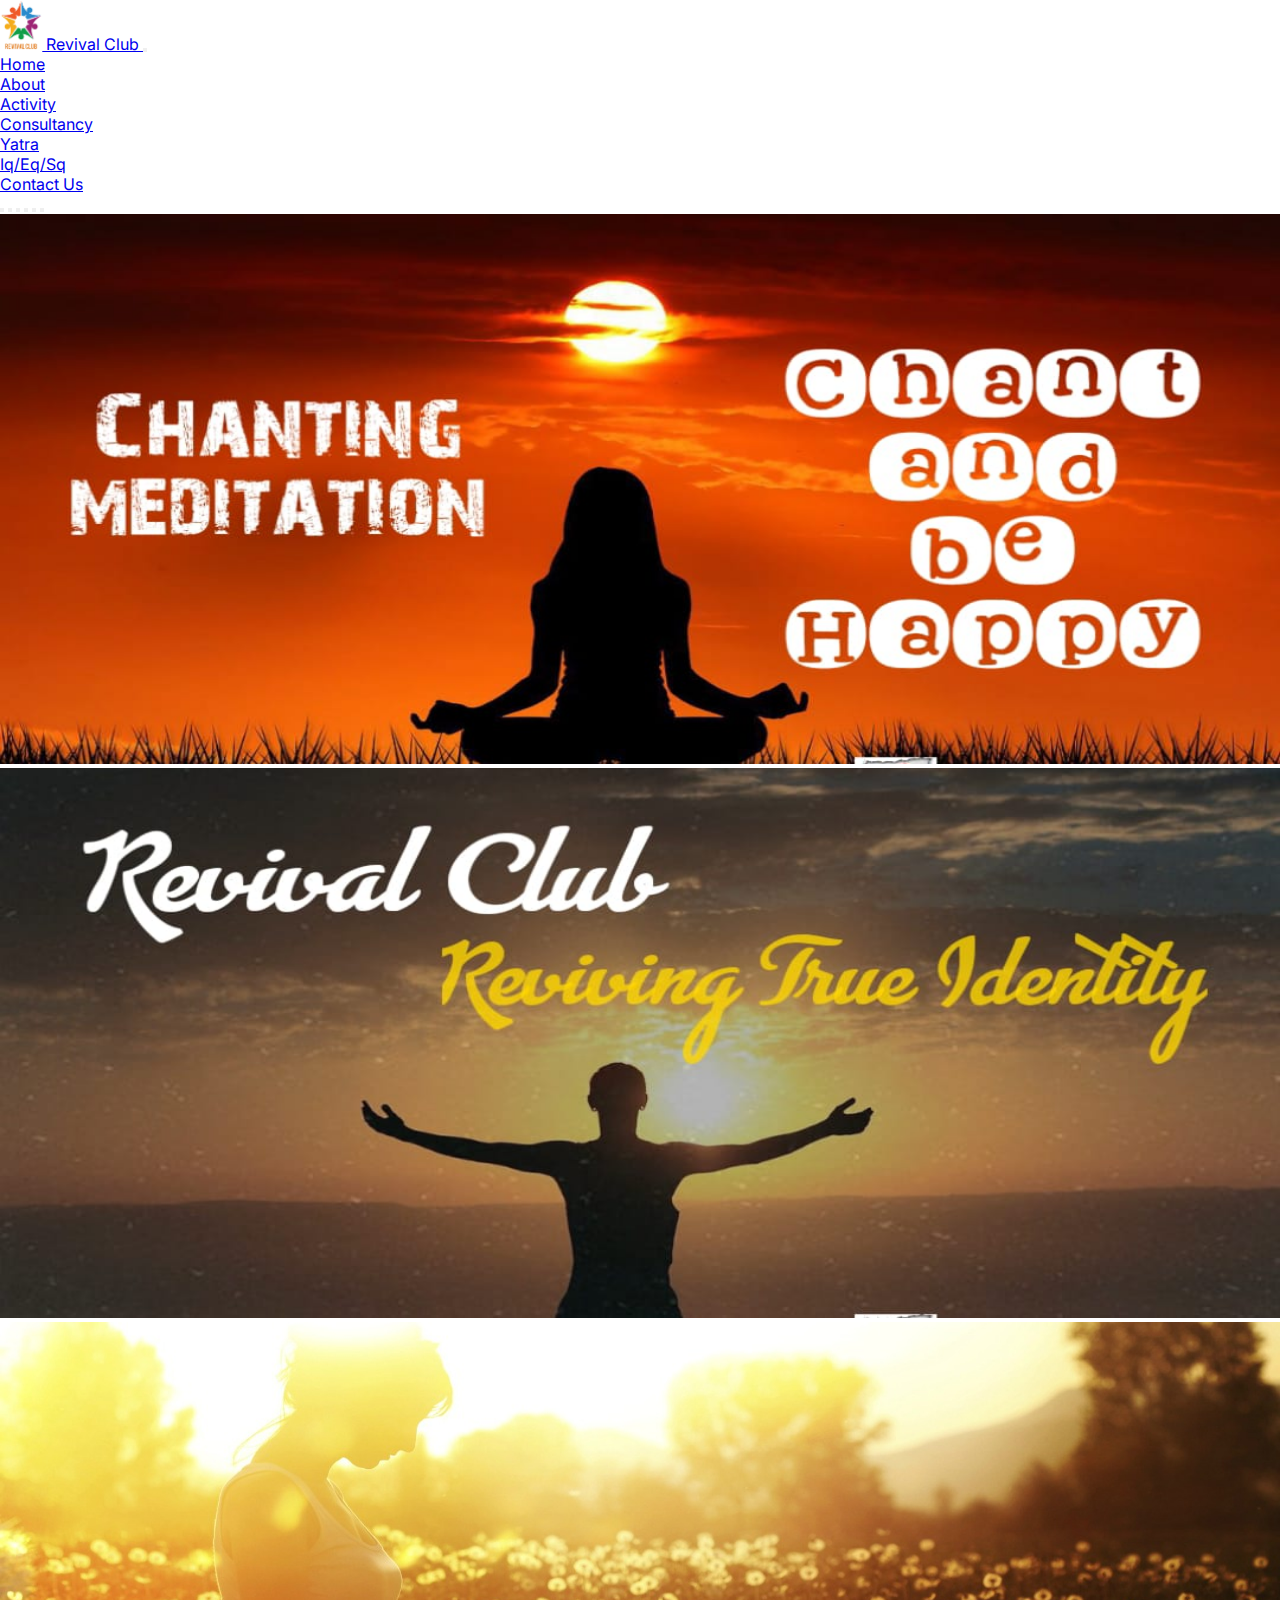
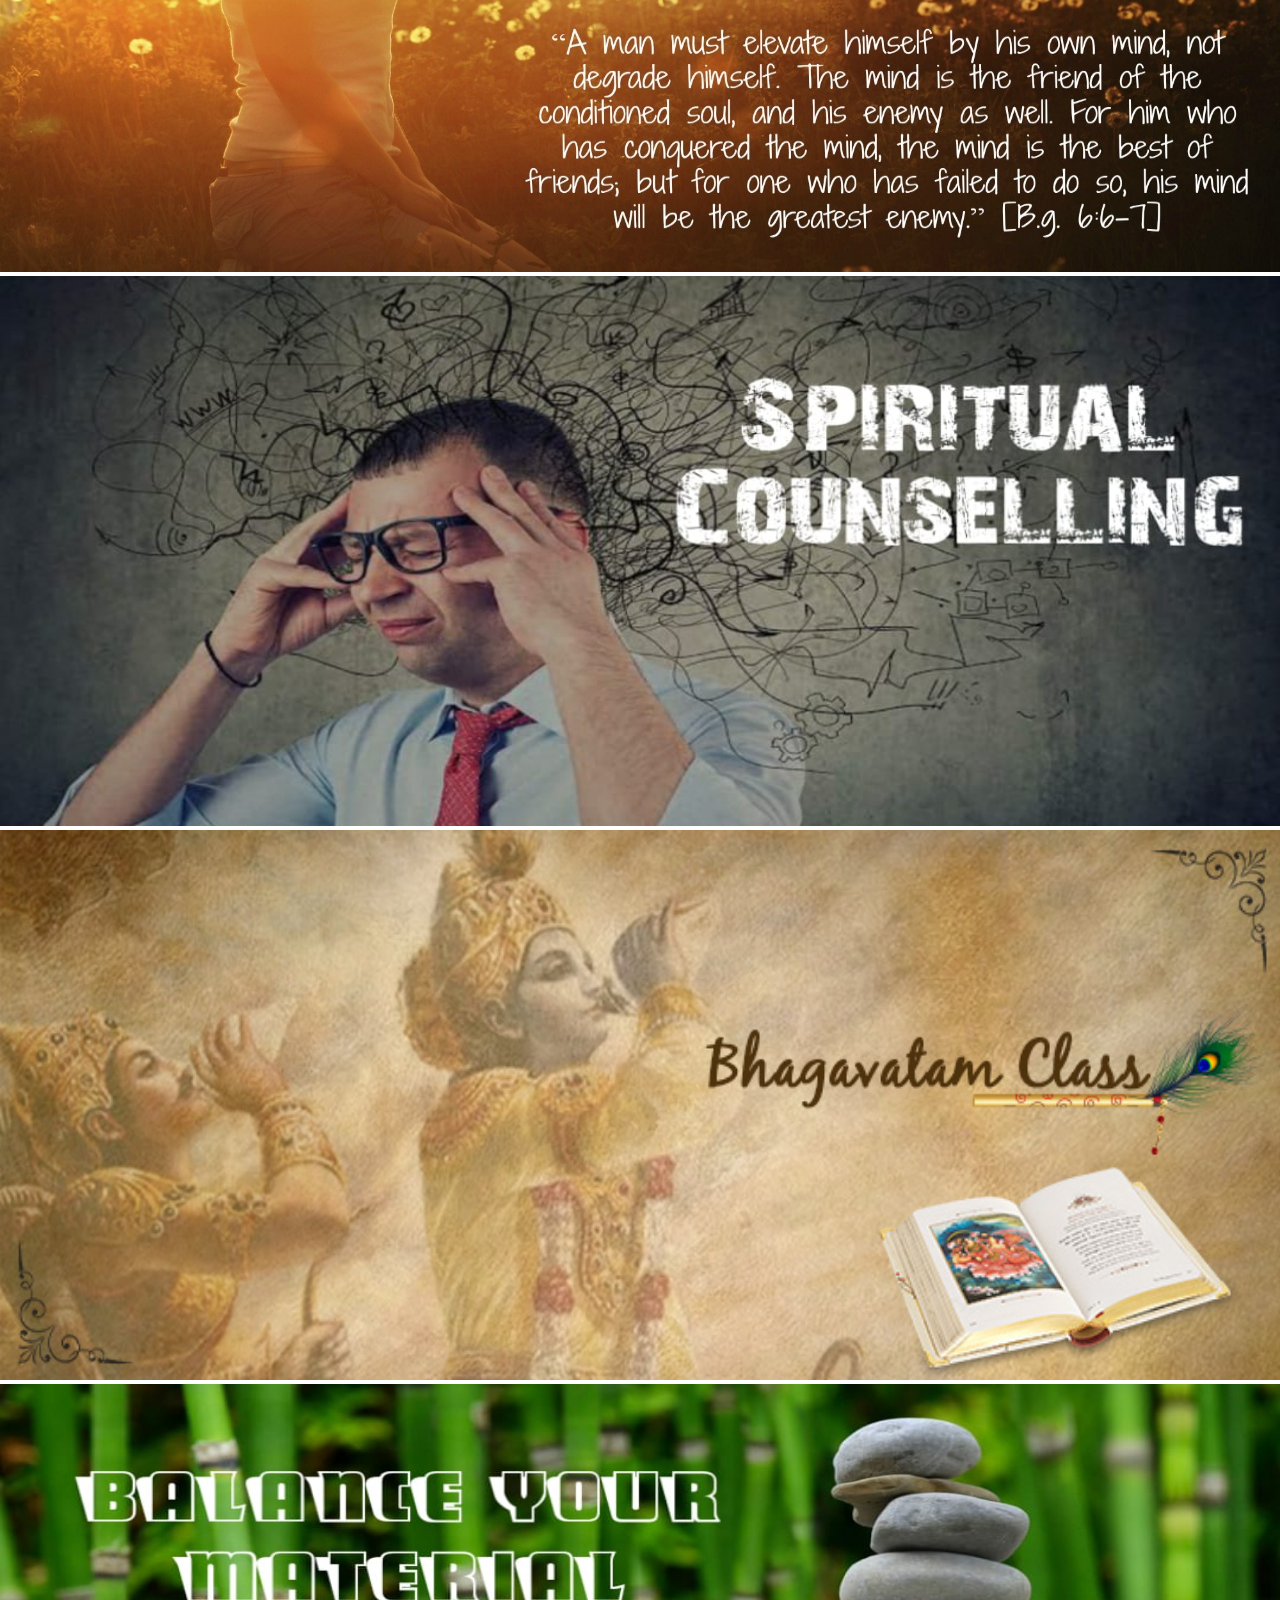
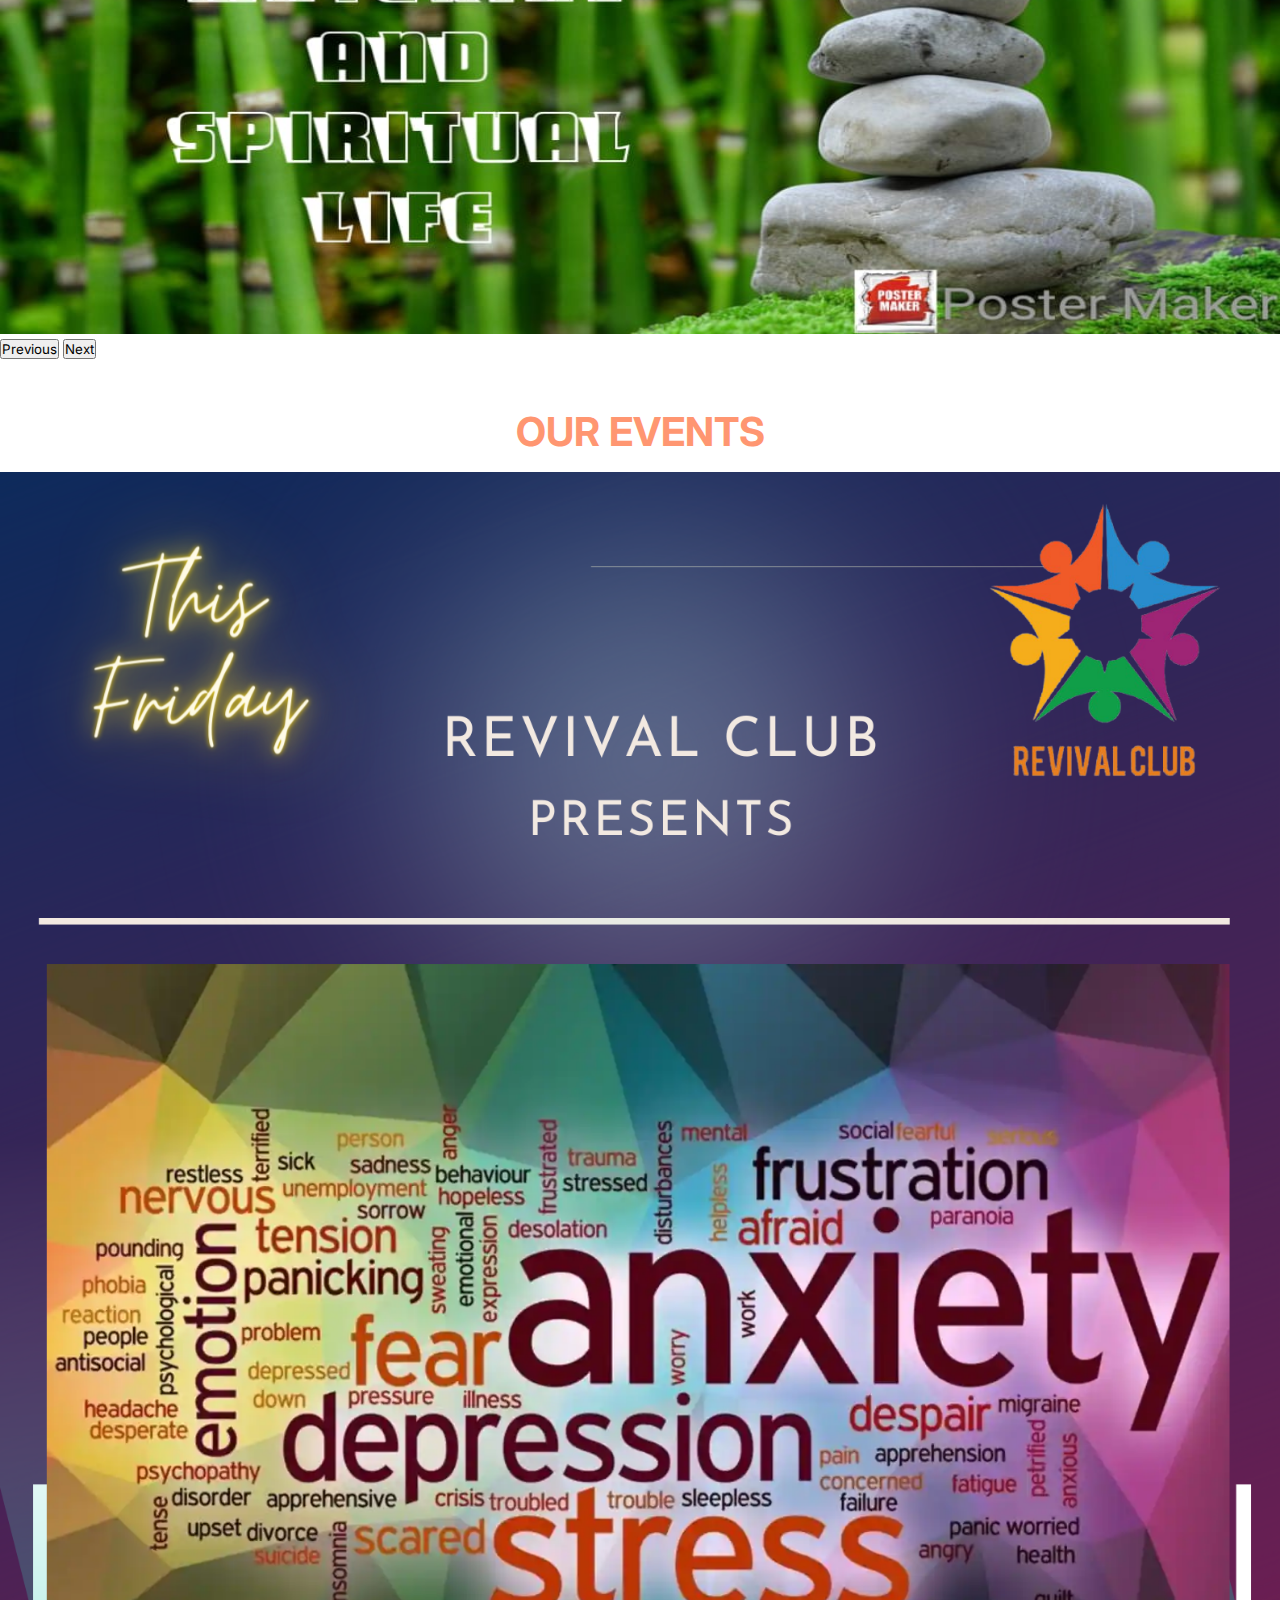
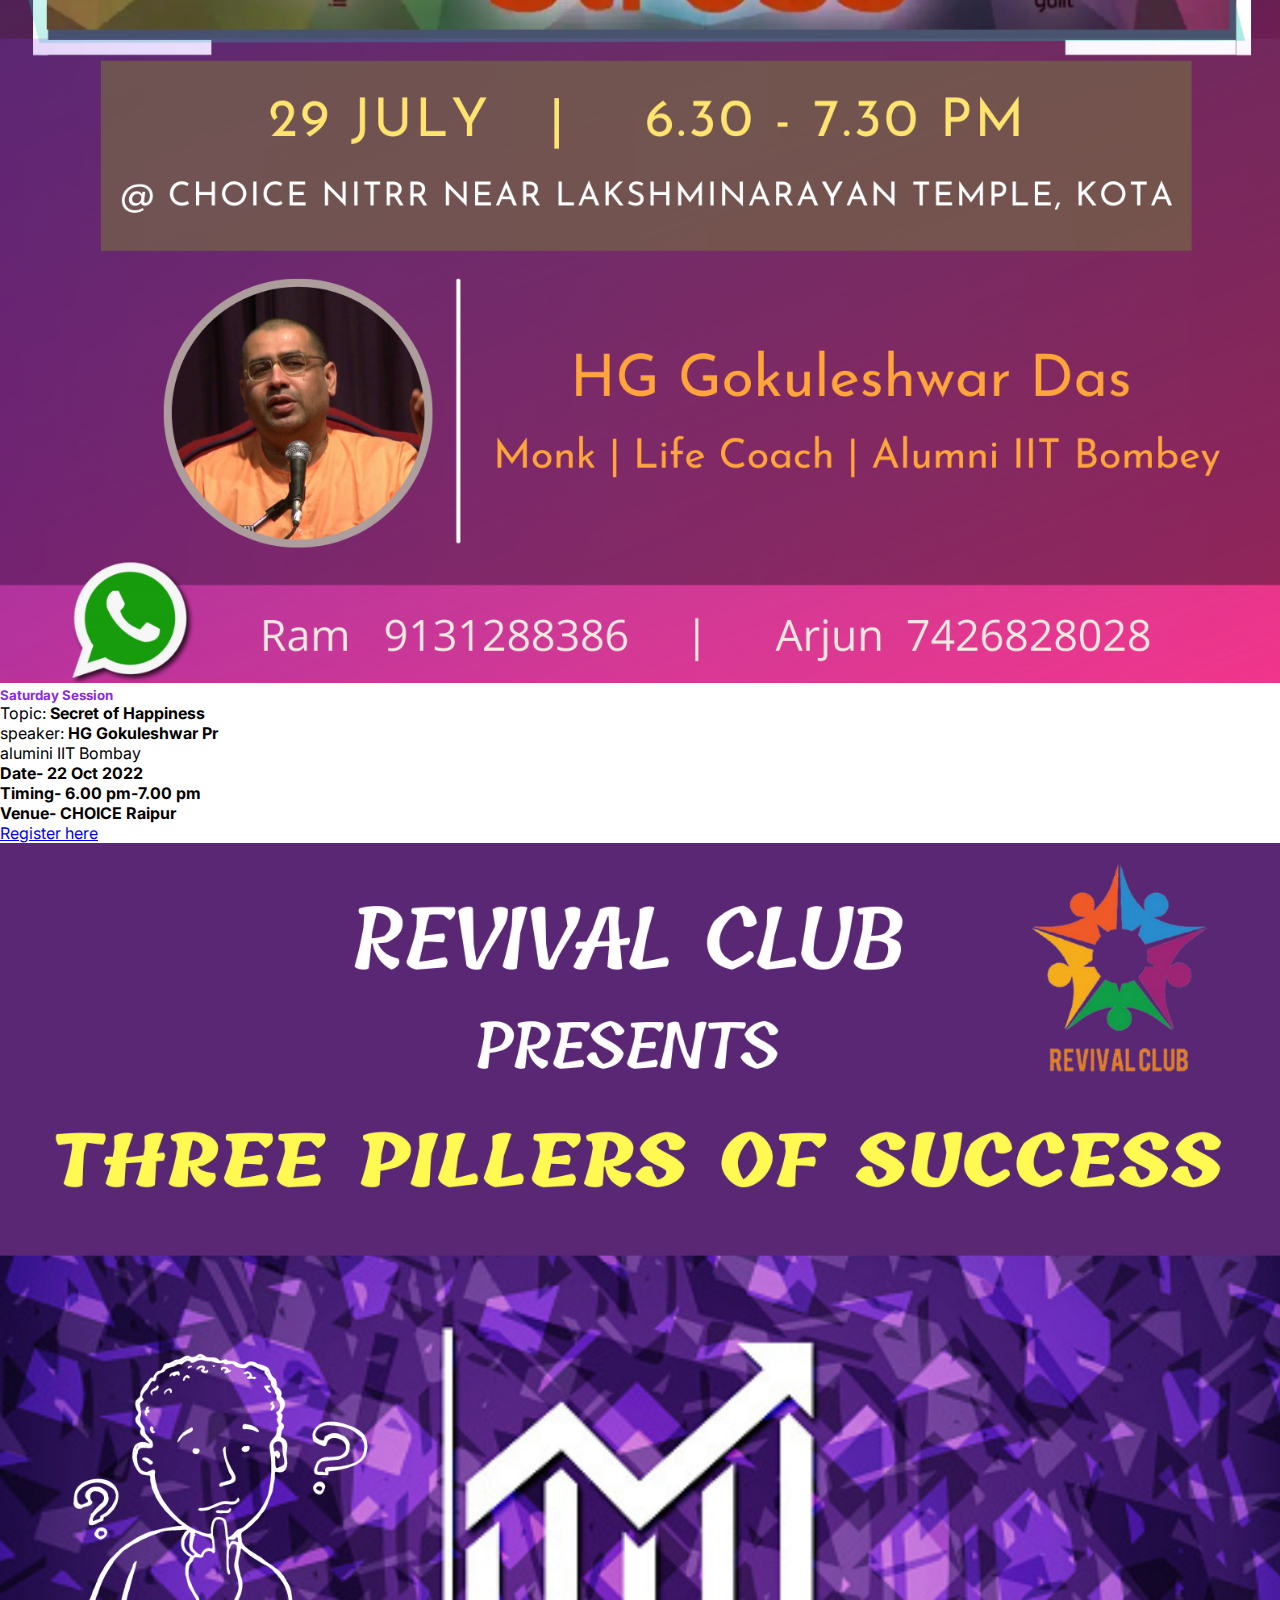
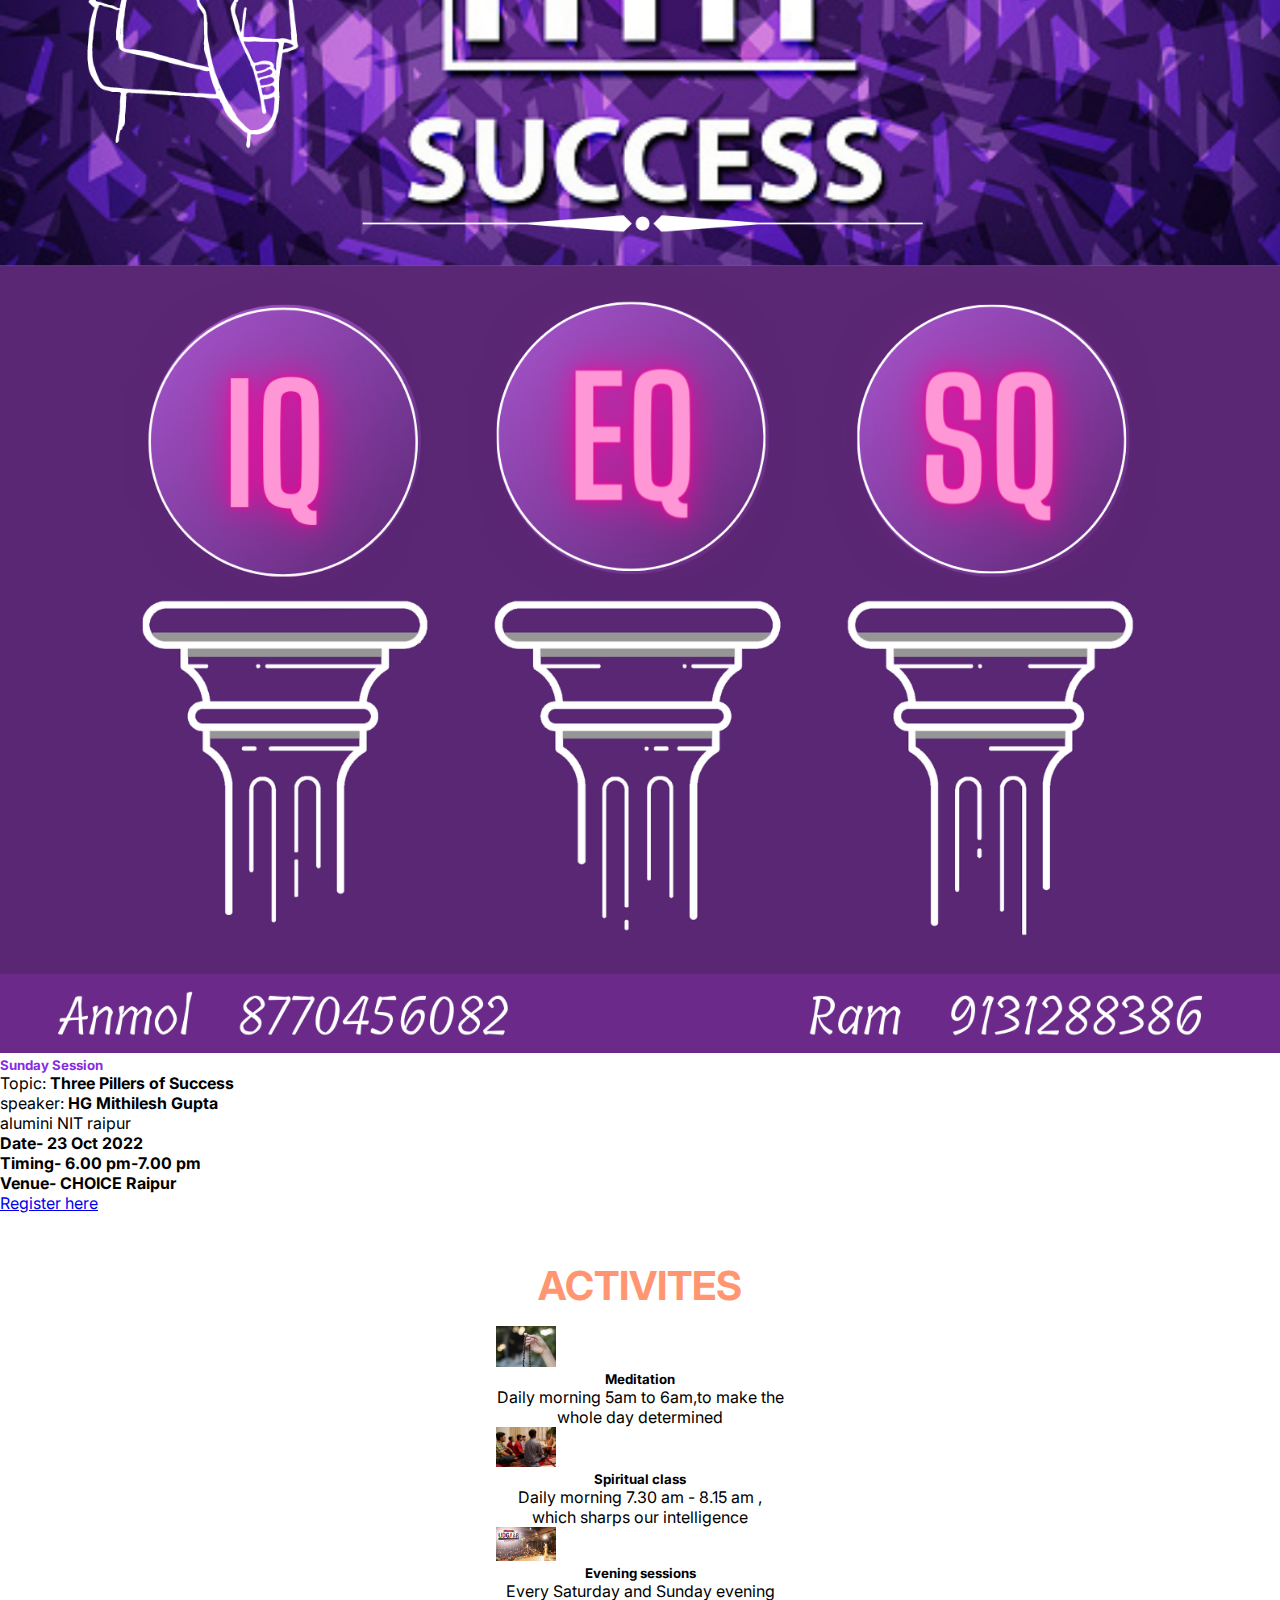
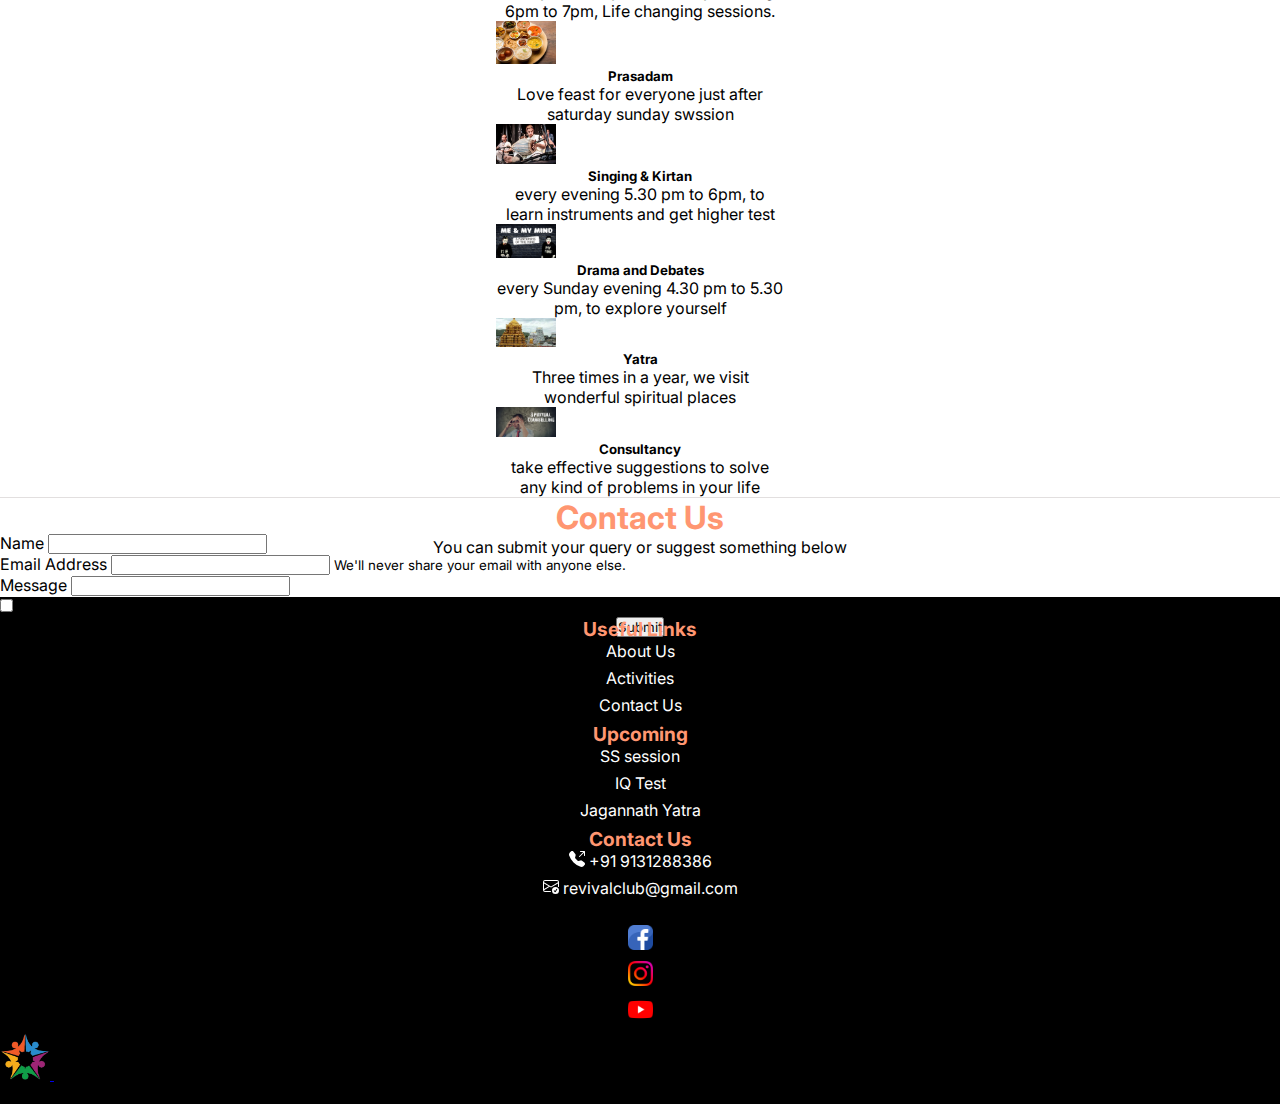
<file: index.html>
<!doctype html>
<html lang="en">
  <head>
    <!-- Required meta tags -->
    <meta charset="utf-8">
    <meta name="viewport" content="width=device-width, initial-scale=1">
    <link rel="shortcut icon" href="./images/logo/favicon_revival_club.png" type="image/x-icon">
    <!-- Bootstrap CSS -->
    <link href="https://cdn.jsdelivr.net/npm/bootstrap@5.1.3/dist/css/bootstrap.min.css" rel="stylesheet" integrity="sha384-1BmE4kWBq78iYhFldvKuhfTAU6auU8tT94WrHftjDbrCEXSU1oBoqyl2QvZ6jIW3" crossorigin="anonymous">
    <!-- Jquery CDN -->
    <script src="https://ajax.googleapis.com/ajax/libs/jquery/3.6.0/jquery.min.js"></script>
    <!-- Font Awesome CDN -->
    <link rel="stylesheet" href="https://cdnjs.cloudflare.com/ajax/libs/font-awesome/6.1.2/css/all.min.css">    
    <link rel="stylesheet" href="./css/common.css">
    <link rel="stylesheet" href="./css/navbar.css">
    <link rel="stylesheet" href="./css/footer.css">
    <link rel="stylesheet" href="./css/index.css">

    <title>Home - Revival Club</title>
  </head>
  <body>
    
    <!-- navbar -->
    <nav class="navbar navbar-expand-lg navbar-light bg-light">
        <div class="container-fluid">
            <a class="navbar-brand" href="./index.html">
                <img src="./images/logo/logo_revival_club.png" alt="logo_revival_club" 
               class="img-fluid logo" >&nbsp;Revival&nbsp;Club
              </a>
          <button class="navbar-toggler" type="button" data-bs-toggle="collapse" data-bs-target="#navbarSupportedContent" aria-controls="navbarSupportedContent" aria-expanded="false" aria-label="Toggle navigation">
            <span class="navbar-toggler-icon"></span>
          </button>
          <div class="collapse navbar-collapse" id="navbarSupportedContent">
            <ul class="navbar-nav me-auto mb-2 mb-lg-0">
              <!-- <li class="nav-item">
                <a class="nav-link active" aria-current="page" href="#">Home</a>
              </li>
              <li class="nav-item">
                <a class="nav-link" href="#">About</a>
              </li>
              <li class="nav-item dropdown">
                <a class="nav-link dropdown-toggle" href="#" id="navbarDropdown" role="button" data-bs-toggle="dropdown" aria-expanded="false">
                  Activites
                </a>
                <ul class="dropdown-menu" aria-labelledby="navbarDropdown">
                  <li><a class="dropdown-item" href="#">Action</a></li>
                  <li><a class="dropdown-item" href="#">Another action</a></li>
                  <li><hr class="dropdown-divider"></li>
                  <li><a class="dropdown-item" href="#">Something else here</a></li>
                </ul>
              </li>
              <li class="nav-item">
                <a class="nav-link">Contact Us</a>
              </li> -->
            </ul>
            <ul class="navbar-nav mb-2 mb-lg-0">
                <li class="nav-item">
                    <a class="nav-link active" aria-current="page" href="./index.html">Home</a>
                </li>
                <li class="nav-item">
                    <a class="nav-link" href="./about.html">About</a>
                </li>
                <!-- <li class="nav-item dropdown">
                    <a class="nav-link dropdown-toggle" href="#" id="navbarDropdown" role="button" data-bs-toggle="dropdown" aria-expanded="false">
                      Activites
                    </a>
                <ul class="dropdown-menu" aria-labelledby="navbarDropdown">
                    <li><a class="dropdown-item" href="#">Action</a></li>
                    <li><a class="dropdown-item" href="#">Another action</a></li>
                    <li><hr class="dropdown-divider"></li>
                    <li><a class="dropdown-item" href="#">Something else here</a></li>
                </ul>
                </li> -->
                <li class="nav-item">
                  <a class="nav-link" href="./index.html#act">Activity</a>
              </li>
                <li class="nav-item">
                  <a class="nav-link" href="consultancy.html">Consultancy</a>
                </li>
                <li class="nav-item">
                  <a class="nav-link" href="yatra.html">Yatra</a>
                </li>
                <li class="nav-item">
                  <a class="nav-link" href="IESq.html">Iq/Eq/Sq</a>
                </li>
                <li class="nav-item">
                    <a class="nav-link" href="contact.html">Contact Us</a>
                </li>
            </ul>
          </div>
        </div>
    </nav>

      <!-- coursel -->
      <div id="carouselExampleCaptions" class="carousel slide" data-bs-ride="carousel">
        <div class="carousel-indicators">
          <button type="button" data-bs-target="#carouselExampleCaptions" data-bs-slide-to="0" class="active" aria-current="true" aria-label="Slide 1"></button>
          <button type="button" data-bs-target="#carouselExampleCaptions" data-bs-slide-to="1" aria-label="Slide 2"></button>
          <button type="button" data-bs-target="#carouselExampleCaptions" data-bs-slide-to="2" aria-label="Slide 3"></button>
          <button type="button" data-bs-target="#carouselExampleCaptions" data-bs-slide-to="3" aria-label="Slide 4"></button>
          <button type="button" data-bs-target="#carouselExampleCaptions" data-bs-slide-to="4" aria-label="Slide 5"></button>
          <button type="button" data-bs-target="#carouselExampleCaptions" data-bs-slide-to="5" aria-label="Slide 6"></button>
        </div>
        <div class="carousel-inner">
          <div class="carousel-item active">
            <img src="./images/carousel/Chanting.jpg" class="d-block w-100 carousel_img" alt="chanting">
            <div class="carousel-caption d-none d-md-block">
              <!-- <h5>First slide label</h5>
              <p>Some representative placeholder content for the first slide.</p> -->
            </div>
          </div>
          <div class="carousel-item">
            <img src="./images/carousel/reviving.jpg" class="d-block w-100 carousel_img" alt="img2">
            <div class="carousel-caption d-none d-md-block">
              <!-- <h5>Second slide label</h5>
              <p>Some representative placeholder content for the second slide.</p> -->
            </div>
          </div>
          <div class="carousel-item">
            <img src="./images/carousel/quote1.jpg" class="d-block w-100 carousel_img" alt="img3">
            <div class="carousel-caption d-none d-md-block">
              <!-- <h5>Third slide label</h5>
              <p>Some representative placeholder content for the third slide.</p> -->
            </div>
          </div>
          <div class="carousel-item">
            <img src="./images/carousel/counselling.jpg" class="d-block w-100 carousel_img" alt="img4">
            <div class="carousel-caption d-none d-md-block">
              <!-- <h5>Fourth slide label</h5>
              <p>Some representative placeholder content for the fourth slide.</p> -->
            </div>
          </div>
          <div class="carousel-item">
            <img src="./images/carousel/bhagvatam.jpg" class="d-block w-100 carousel_img" alt="img5">
            <div class="carousel-caption d-none d-md-block">
              <!-- <h5>Fifth slide label</h5>
              <p>Some representative placeholder content for the fifth slide.</p> -->
            </div>
          </div>
          <div class="carousel-item">
            <img src="./images/carousel/Balancing life.jpg" class="d-block w-100 carousel_img" alt="img6">
            <div class="carousel-caption d-none d-md-block">
              <!-- <h5>Sixth slide label</h5>
              <p>Some representative placeholder content for the sixth slide.</p> -->
            </div>
          </div>
        </div>
        <button class="carousel-control-prev" type="button" data-bs-target="#carouselExampleCaptions" data-bs-slide="prev">
          <span class="carousel-control-prev-icon" aria-hidden="true"></span>
          <span class="visually-hidden">Previous</span>
        </button>
        <button class="carousel-control-next" type="button" data-bs-target="#carouselExampleCaptions" data-bs-slide="next">
          <span class="carousel-control-next-icon" aria-hidden="true"></span>
          <span class="visually-hidden">Next</span>
        </button>
      </div>

      <!-- Events -->
      <div id="eve" class="container-fluid events">
            <div class="row">
                <div class="col-12 text-center mt-5">
                    <h1 class="heading mb-3">Our Events</h1>
                </div>

              
                <div class="col">
                    <div class="card mb-3 p-2" style="width:100%; margin: auto;">
                        <div class="row g-0">
                          <div class="col p-1 align-items-center align-self-center" style="overflow: hidden;">
                          <a href="./images/cards/session1.png"><img src="./images/cards/session1.png" 
                            id="imagehover1" class="img-fluid rounded-start" style="max-width: 100%;" alt="..."></a>  
                          </div>
                          <div class="col">
                            <div class="card-body">
                              <h5 class="card-title" style="color: blueviolet;">Saturday Session</h5>
                              <p class="card-text";"> Topic: <b>Secret of Happiness</b><br>
                                speaker: <b>HG Gokuleshwar Pr</b> <br> alumini IIT Bombay
                               <br> <b style="text-align: center;"> Date- 22 Oct 2022 </b> <br>
                                <b style="text-align: center;">  Timing- 6.00 pm-7.00 pm</b><br>
                                <b style="text-align: center;">  Venue- CHOICE Raipur </b>
                                </p>
                                <a href="
                                http://bit.ly/detox_to_rejuvenate" class="btn btn-primary">Register here</a>
                              <!-- <p class="card-text"><small class="text-muted">Last updated 3 mins ago</small></p> -->
                            </div>
                          </div>
                        </div>
                    </div>
                </div>

                <div class="col">
                  <div class="card mb-3 p-2" style="width:100%; margin: auto;">
                      <div class="row g-0">
                        <div class="col p-1 align-items-center align-self-center" style="overflow: hidden;">
                        <a href="./images/cards/IQ.png"><img src="./images/cards/IQ.png" 
                          id="imagehover1" class="img-fluid rounded-start" style="max-width: 100%;" alt="..."></a>  
                        </div>
                        <div class="col">
                          <div class="card-body">
                            <h5 class="card-title" style="color: blueviolet;">Sunday Session</h5>
                            <p class="card-text";"> Topic: <b>Three Pillers of Success</b><br>
                              speaker: <b>HG Mithilesh Gupta</b> <br> alumini NIT raipur
                             <br> <b style="text-align: center;"> Date- 23 Oct 2022 </b> <br>
                              <b style="text-align: center;">  Timing- 6.00 pm-7.00 pm</b><br>
                              <b style="text-align: center;">  Venue- CHOICE Raipur </b>
                              </p>
                              <a href="
                              http://bit.ly/detox_to_rejuvenate" class="btn btn-primary">Register here</a>
                            <!-- <p class="card-text"><small class="text-muted">Last updated 3 mins ago</small></p> -->
                          </div>
                        </div>
                      </div>
                  </div>
                </div>

            </div>
      </div>
      
     
      <!-- Activity -->
      <div id="act" class="container-fluid events activity">
        <div class="row">
          <div class="col-12 text-center mt-5">
            <h1 class="heading  mb-3">Activites</h1>
          </div>
          <div class="col-12 col-sm-4 col-lg-3 mb-4">
            <div class="card p-2 p-sm-3" style="width: 18rem; margin: auto;">
              <img src="./images/cards/japa.jpg" class="card-img-top" style="max-width: 60px; margin: auto;" alt="insta">

              <div class="card-body text-center">
                <h5 class="card-title" style="text-align:centre;">Meditation</h5>
                <p class="card-text">Daily morning 5am to 6am,to make the whole day determined</p>
                
              </div>
            </div>
          </div>
          <div class="col-12 col-sm-4 col-lg-3 mb-4">
            <div class="card p-2 p-sm-3" style="width: 18rem; margin: auto;">
              <img src="./images/activity/bgclass.jpg" class="card-img-top" style="max-width: 60px; margin: auto;" alt="insta">

              <div class="card-body text-center">
                <h5 class="card-title">Spiritual class</h5>
                <p class="card-text">Daily morning 7.30 am - 8.15 am , which sharps our intelligence</p>
                
              </div>
            </div>
          </div>
          <div class="col-12 col-sm-4 col-lg-3 mb-4">
            <div class="card p-2 p-sm-3" style="width: 18rem; margin: auto;">
              <img src="./images/activity/workshop.jpg" class="card-img-top" style="max-width: 60px; margin: auto;" alt="insta">

              <div class="card-body text-center">
                <h5 class="card-title">Evening sessions</h5>
                <p class="card-text">Every Saturday and Sunday evening 6pm to 7pm, Life changing sessions.</p>
                
              </div>
            </div>
          </div>
          <div class="col-12 col-sm-4 col-lg-3 mb-4">
            <div class="card p-2 p-sm-3" style="width: 18rem; margin: auto;">
              <img src="./images/activity/Prasadam.jpg" class="card-img-top" style="max-width: 60px; margin: auto;" alt="insta">

              <div class="card-body text-center">
                <h5 class="card-title">Prasadam</h5>
                <p class="card-text">Love feast for everyone just after saturday sunday swssion</p>
                
              </div>
            </div>
          </div>
          <div class="col-12 col-sm-4 col-lg-3 mb-4">
            <div class="card p-2 p-sm-3" style="width: 18rem; margin: auto;">
              <img src="./images/activity/kirtan.jpg" class="card-img-top" style="max-width: 60px; margin: auto;" alt="insta">

              <div class="card-body text-center">
                <h5 class="card-title">Singing & Kirtan</h5>
                <p class="card-text">every evening 5.30 pm to  6pm, to learn instruments and get higher test</p>
                
              </div>
            </div>
          </div>
          <div class="col-12 col-sm-4 col-lg-3 mb-4">
            <div class="card p-2 p-sm-3" style="width: 18rem; margin: auto;">
              <img src="./images/activity/Drama.jpg" class="card-img-top" style="max-width: 60px; margin: auto;" alt="insta">

              <div class="card-body text-center">
                <h5 class="card-title">Drama and Debates</h5>
                <p class="card-text">every Sunday evening 4.30 pm to 5.30 pm, to explore yourself</p>
                
              </div>
            </div>
          </div>
          <div class="col-12 col-sm-4 col-lg-3 mb-4">
            <div class="card p-2 p-sm-3" style="width: 18rem; margin: auto;">
              <img src="./images/activity/yatra1.jpg" class="card-img-top" style="max-width: 60px; margin: auto;" alt="insta">

              <div class="card-body text-center">
                <h5 class="card-title">Yatra</h5>
                <p class="card-text">Three times in a year, we visit wonderful spiritual places</p>
                
              </div>
            </div>
          </div>
         
          <div class="col-12 col-sm-4 col-lg-3 mb-4">
            <div class="card p-2 p-sm-3" style="width: 18rem; margin: auto;">
              <img src="./images/carousel/counselling.jpg" class="card-img-top" style="max-width: 60px; margin: auto;" alt="insta">

              <div class="card-body text-center">
                <h5 class="card-title">Consultancy</h5>
                <p class="card-text">take effective suggestions to solve any kind of problems in your life</p>
                
              </div>
            </div>
          </div>
        </div>
      </div>

        <!--contact us  -->
        <section id="contact" class="contact" >
          <div class="container py-5">
              <div class="section-title text-center pt-2">
                  <h1 class="h1 pb-2" style="color: #FF9671;">Contact Us</h1>
                  <p class="text-muted">You can submit your query or suggest something below</p>
              </div>
              <div class="row" style="margin-top: -1.5rem;">
                  <form action="#" class="col-md-10 mx-auto py-5">
                      <div class="form-group mb-3">
                          <label for="name">Name</label>
                          <input id="name" type="text" class="form-control">
                      </div>
                      <div class="form-group mb-3">
                          <label for="email">Email Address</label>
                          <input id="email" type="email" class="form-control">
                          <small class="form-text text-muted">We'll never share your email with anyone else.</small>
                      </div>
                      <div class="form-group mb-3">
                          <label for="message">Message</label>
                          <input id="message" type="text" class="form-control">
                      </div>
                      <div class="form-group mb-3">
                          <input id="checkbox" type="checkbox" class="form-check-input">
                          <label class="form-check-label" for="checkbox">Check me out</label>
                      </div>
                      <div class="button" style="text-align:center;">
                        <button class="btn btn-primary" type="submit">Submit</button>
                      </div>
                      
                  </form>
              </div>
          </div>
      </section>

      
      <!-- Footer -->
      <div class="container-fluid footer">
        
         
            <div class="row">
              <div class="col-12 col-md-4 text-center">
                <h5 class="heading">Useful Links</h5>
                
                <div class="links">
                  <a  href="./about.html">About&nbsp;Us</a>
                  <br>
                  <a  href="#act">Activities</a>
                  <br>
                  <a  href="contact.html">Contact&nbsp;Us</a>
                </div>


              </div>
              <div class="col-12 col-md-4 text-center">
                <h5 class="heading">Upcoming</h5>
                
                <div class="links">
                  <a  href="#eve">SS session</a>
                  <br>
                  <a  href="IESq.html">IQ Test</a>
                  <br>
                  <a  href="yatra.html">Jagannath Yatra</a>
                </div>

              </div>
              <div class="col-12 col-md-4 text-center">
                <h5 class="heading">Contact Us</h5>
                
                <div class="links">
                  <a  href="tel:998122388">
                    <svg xmlns="http://www.w3.org/2000/svg" width="16" height="16" fill="currentColor" class="bi bi-telephone-outbound-fill" viewBox="0 0 16 16">
                      <path fill-rule="evenodd" d="M1.885.511a1.745 1.745 0 0 1 2.61.163L6.29 2.98c.329.423.445.974.315 1.494l-.547 2.19a.678.678 0 0 0 .178.643l2.457 2.457a.678.678 0 0 0 .644.178l2.189-.547a1.745 1.745 0 0 1 1.494.315l2.306 1.794c.829.645.905 1.87.163 2.611l-1.034 1.034c-.74.74-1.846 1.065-2.877.702a18.634 18.634 0 0 1-7.01-4.42 18.634 18.634 0 0 1-4.42-7.009c-.362-1.03-.037-2.137.703-2.877L1.885.511zM11 .5a.5.5 0 0 1 .5-.5h4a.5.5 0 0 1 .5.5v4a.5.5 0 0 1-1 0V1.707l-4.146 4.147a.5.5 0 0 1-.708-.708L14.293 1H11.5a.5.5 0 0 1-.5-.5z"/>
                    </svg>&nbsp;+91 9131288386
                  </a>
                  <br>
                  <a  href="mailto:revivalclub@gmail.com">
                    <svg xmlns="http://www.w3.org/2000/svg" width="16" height="16" fill="currentColor" class="bi bi-envelope-check" viewBox="0 0 16 16">
                      <path d="M2 2a2 2 0 0 0-2 2v8.01A2 2 0 0 0 2 14h5.5a.5.5 0 0 0 0-1H2a1 1 0 0 1-.966-.741l5.64-3.471L8 9.583l7-4.2V8.5a.5.5 0 0 0 1 0V4a2 2 0 0 0-2-2H2Zm3.708 6.208L1 11.105V5.383l4.708 2.825ZM1 4.217V4a1 1 0 0 1 1-1h12a1 1 0 0 1 1 1v.217l-7 4.2-7-4.2Z"/>
                      <path d="M16 12.5a3.5 3.5 0 1 1-7 0 3.5 3.5 0 0 1 7 0Zm-1.993-1.679a.5.5 0 0 0-.686.172l-1.17 1.95-.547-.547a.5.5 0 0 0-.708.708l.774.773a.75.75 0 0 0 1.174-.144l1.335-2.226a.5.5 0 0 0-.172-.686Z"/>
                    </svg>&nbsp;revivalclub@gmail.com
                  </a>
                  <br>
                 

                  <br>
                  <ul class="nav  justify-content-center list-unstyled d-flex mt-2 social_icon">
                    <li class="ms-3"><a class="text-muted" href="#">
                        <img src="./images/icons/facebook.png" alt="facebook" style="max-height: 25px;">
                    </a></li>
                    <li class="ms-3"><a class="text-muted" href="#">
                      <img src="./images/icons/instagram.png" alt="instagram.png" style="max-height: 25px;">
                    </a></li>
                    <li class="ms-3"><a class="text-muted" href="#">
                      <img src="./images/icons/youtube.png" alt="youtube.png" style="max-height: 25px;">
                    </a></li>
                  </ul>
                </div>
              </div>
            </div>
       
          
          
          <div class=" d-flex align-items-center justify-content-center">
            <a href="./index.html" class="mb-3 me-2 mb-md-0 text-muted text-decoration-none lh-1">
              <img src="./images/logo/favicon_revival_club.png" style="max-width: 50px;" alt="logo">
            </a>
            <span class="text-muted">© 2021 Company, Inc</span>
          </div>
      
          
       
      </div>
  

    <!-- Option 1: Bootstrap Bundle with Popper -->
    <script src="https://cdn.jsdelivr.net/npm/bootstrap@5.1.3/dist/js/bootstrap.bundle.min.js" integrity="sha384-ka7Sk0Gln4gmtz2MlQnikT1wXgYsOg+OMhuP+IlRH9sENBO0LRn5q+8nbTov4+1p" crossorigin="anonymous"></script>
     <!-- Scripts -->
     <script
     src="https://cdn.jsdelivr.net/npm/@popperjs/core@2.9.2/dist/umd/popper.min.js"
     integrity="sha384-IQsoLXl5PILFhosVNubq5LC7Qb9DXgDA9i+tQ8Zj3iwWAwPtgFTxbJ8NT4GN1R8p"
     crossorigin="anonymous"
 ></script>
 <script
     src="https://cdn.jsdelivr.net/npm/bootstrap@5.0.2/dist/js/bootstrap.min.js"
     integrity="sha384-cVKIPhGWiC2Al4u+LWgxfKTRIcfu0JTxR+EQDz/bgldoEyl4H0zUF0QKbrJ0EcQF"
     crossorigin="anonymous"
 ></script>
  </body>
</html>
</file>
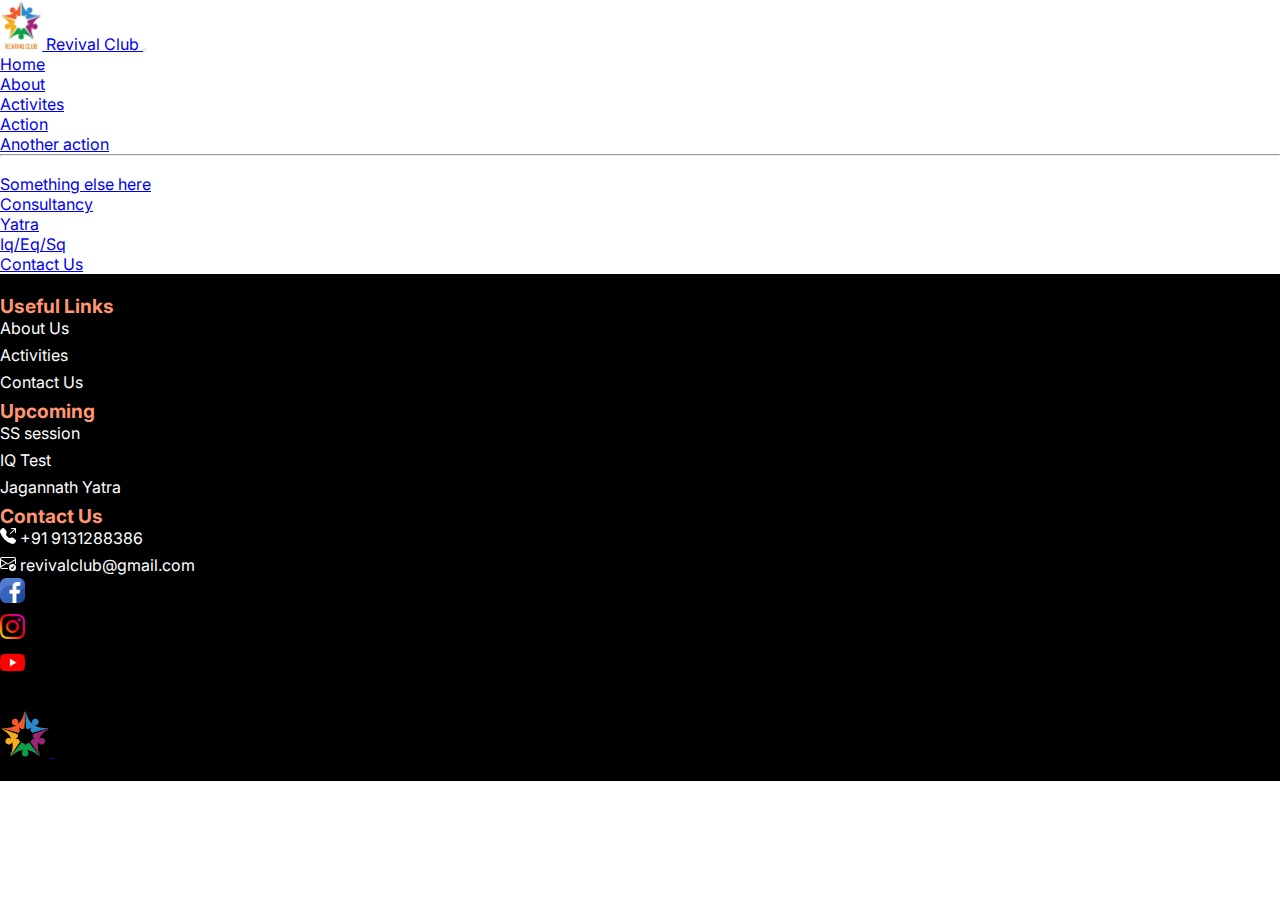
<file: consultancy.html>
<!doctype html>
<html lang="en">
  <head>
    <!-- Required meta tags -->
    <meta charset="utf-8">
    <meta name="viewport" content="width=device-width, initial-scale=1">
    <link rel="shortcut icon" href="./images/logo/favicon_revival_club.png" type="image/x-icon">
    <!-- Bootstrap CSS -->
    <link href="https://cdn.jsdelivr.net/npm/bootstrap@5.1.3/dist/css/bootstrap.min.css" rel="stylesheet" integrity="sha384-1BmE4kWBq78iYhFldvKuhfTAU6auU8tT94WrHftjDbrCEXSU1oBoqyl2QvZ6jIW3" crossorigin="anonymous">
    <!-- Jquery CDN -->
    <script src="https://ajax.googleapis.com/ajax/libs/jquery/3.6.0/jquery.min.js"></script>
    <!-- Font Awesome CDN -->
    <link rel="stylesheet" href="https://cdnjs.cloudflare.com/ajax/libs/font-awesome/6.1.2/css/all.min.css">    

    <link rel="stylesheet" href="./css/common.css">
    <link rel="stylesheet" href="./css/navbar.css">
    <link rel="stylesheet" href="./css/footer.css">
    <link rel="stylesheet" href="./css/contact.css">
    <link rel="stylesheet" href="./css/yatra.css">

    <title>Yatra - Revival Club</title>
  </head>
  <body>
    
    <!-- navbar -->
    <nav class="navbar navbar-expand-lg navbar-light bg-light" >
        <div class="container-fluid">
            <a class="navbar-brand" href="./index.html">
                <img src="./images/logo/logo_revival_club.png" alt="logo_revival_club" 
               class="img-fluid logo" >&nbsp;Revival&nbsp;Club
              </a>
          <button class="navbar-toggler" type="button" data-bs-toggle="collapse" data-bs-target="#navbarSupportedContent" aria-controls="navbarSupportedContent" aria-expanded="false" aria-label="Toggle navigation">
            <span class="navbar-toggler-icon"></span>
          </button>
          <div class="collapse navbar-collapse" id="navbarSupportedContent">
            
            <ul class="navbar-nav ms-auto mb-2 mb-lg-0">
                <li class="nav-item">
                    <a class="nav-link " aria-current="page" href="./index.html">Home</a>
                </li>
                <li class="nav-item">
                    <a class="nav-link " href="./about.html">About</a>
                </li>
                <li class="nav-item dropdown">
                    <a class="nav-link dropdown-toggle" href="#" id="navbarDropdown" role="button" data-bs-toggle="dropdown" aria-expanded="false">
                      Activites
                    </a>
                <ul class="dropdown-menu" aria-labelledby="navbarDropdown">
                    <li><a class="dropdown-item" href="#">Action</a></li>
                    <li><a class="dropdown-item" href="#">Another action</a></li>
                    <li><hr class="dropdown-divider"></li>
                    <li><a class="dropdown-item" href="#">Something else here</a></li>
                </ul>
                </li>
                <li class="nav-item">
                  <a class="nav-link active" href="consultancy.html">Consultancy</a>
                </li>
                <li class="nav-item">
                  <a class="nav-link" href="yatra.html">Yatra</a>
                </li>
                <li class="nav-item">
                  <a class="nav-link" href="IESq.html">Iq/Eq/Sq</a>
                </li>
                <li class="nav-item">
                    <a class="nav-link" href="contact.html">Contact Us</a>
                </li>
            </ul>
          </div>
        </div>
    </nav>

     
    
     <!-- Footer -->
     <div class="container-fluid footer">
        
         
        <div class="row">
          <div class="col-12 col-md-4 text-center">
            <h5 class="heading">Useful Links</h5>
            
            <div class="links">
              <a  href="./about.html">About&nbsp;Us</a>
              <br>
              <a  href="#act">Activities</a>
              <br>
              <a  href="contact.html">Contact&nbsp;Us</a>
            </div>


          </div>
          <div class="col-12 col-md-4 text-center">
            <h5 class="heading">Upcoming</h5>
            
            <div class="links">
              <a  href="#eve">SS session</a>
              <br>
              <a  href="IESq.html">IQ Test</a>
              <br>
              <a  href="yatra.html">Jagannath Yatra</a>
            </div>

          </div>
          <div class="col-12 col-md-4 text-center">
            <h5 class="heading">Contact Us</h5>
            
            <div class="links">
              <a  href="tel:998122388">
                <svg xmlns="http://www.w3.org/2000/svg" width="16" height="16" fill="currentColor" class="bi bi-telephone-outbound-fill" viewBox="0 0 16 16">
                  <path fill-rule="evenodd" d="M1.885.511a1.745 1.745 0 0 1 2.61.163L6.29 2.98c.329.423.445.974.315 1.494l-.547 2.19a.678.678 0 0 0 .178.643l2.457 2.457a.678.678 0 0 0 .644.178l2.189-.547a1.745 1.745 0 0 1 1.494.315l2.306 1.794c.829.645.905 1.87.163 2.611l-1.034 1.034c-.74.74-1.846 1.065-2.877.702a18.634 18.634 0 0 1-7.01-4.42 18.634 18.634 0 0 1-4.42-7.009c-.362-1.03-.037-2.137.703-2.877L1.885.511zM11 .5a.5.5 0 0 1 .5-.5h4a.5.5 0 0 1 .5.5v4a.5.5 0 0 1-1 0V1.707l-4.146 4.147a.5.5 0 0 1-.708-.708L14.293 1H11.5a.5.5 0 0 1-.5-.5z"/>
                </svg>&nbsp;+91 9131288386
              </a>
              <br>
              <a  href="mailto:revivalclub@gmail.com">
                <svg xmlns="http://www.w3.org/2000/svg" width="16" height="16" fill="currentColor" class="bi bi-envelope-check" viewBox="0 0 16 16">
                  <path d="M2 2a2 2 0 0 0-2 2v8.01A2 2 0 0 0 2 14h5.5a.5.5 0 0 0 0-1H2a1 1 0 0 1-.966-.741l5.64-3.471L8 9.583l7-4.2V8.5a.5.5 0 0 0 1 0V4a2 2 0 0 0-2-2H2Zm3.708 6.208L1 11.105V5.383l4.708 2.825ZM1 4.217V4a1 1 0 0 1 1-1h12a1 1 0 0 1 1 1v.217l-7 4.2-7-4.2Z"/>
                  <path d="M16 12.5a3.5 3.5 0 1 1-7 0 3.5 3.5 0 0 1 7 0Zm-1.993-1.679a.5.5 0 0 0-.686.172l-1.17 1.95-.547-.547a.5.5 0 0 0-.708.708l.774.773a.75.75 0 0 0 1.174-.144l1.335-2.226a.5.5 0 0 0-.172-.686Z"/>
                </svg>&nbsp;revivalclub@gmail.com
              </a>
              <br>
             

              <br>
              <ul class="nav  justify-content-center list-unstyled d-flex mt-2 social_icon">
                <li class="ms-3"><a class="text-muted" href="#">
                    <img src="./images/icons/facebook.png" alt="facebook" style="max-height: 25px;">
                </a></li>
                <li class="ms-3"><a class="text-muted" href="#">
                  <img src="./images/icons/instagram.png" alt="instagram.png" style="max-height: 25px;">
                </a></li>
                <li class="ms-3"><a class="text-muted" href="#">
                  <img src="./images/icons/youtube.png" alt="youtube.png" style="max-height: 25px;">
                </a></li>
              </ul>
            </div>
          </div>
        </div>  
      <div class=" d-flex align-items-center justify-content-center">
        <a href="./index.html" class="mb-3 me-2 mb-md-0 text-muted text-decoration-none lh-1">
          <img src="./images/logo/favicon_revival_club.png" style="max-width: 50px;" alt="logo">
        </a>
        <span class="text-muted">© 2021 Company, Inc</span>
      </div>      
  </div>


<!-- Option 1: Bootstrap Bundle with Popper -->
<script src="https://cdn.jsdelivr.net/npm/bootstrap@5.1.3/dist/js/bootstrap.bundle.min.js" integrity="sha384-ka7Sk0Gln4gmtz2MlQnikT1wXgYsOg+OMhuP+IlRH9sENBO0LRn5q+8nbTov4+1p" crossorigin="anonymous"></script>
 <!-- Scripts -->
 <script
 src="https://cdn.jsdelivr.net/npm/@popperjs/core@2.9.2/dist/umd/popper.min.js"
 integrity="sha384-IQsoLXl5PILFhosVNubq5LC7Qb9DXgDA9i+tQ8Zj3iwWAwPtgFTxbJ8NT4GN1R8p"
 crossorigin="anonymous"
></script>
<script
 src="https://cdn.jsdelivr.net/npm/bootstrap@5.0.2/dist/js/bootstrap.min.js"
 integrity="sha384-cVKIPhGWiC2Al4u+LWgxfKTRIcfu0JTxR+EQDz/bgldoEyl4H0zUF0QKbrJ0EcQF"
 crossorigin="anonymous"
></script>
</body>
</html>
</file>
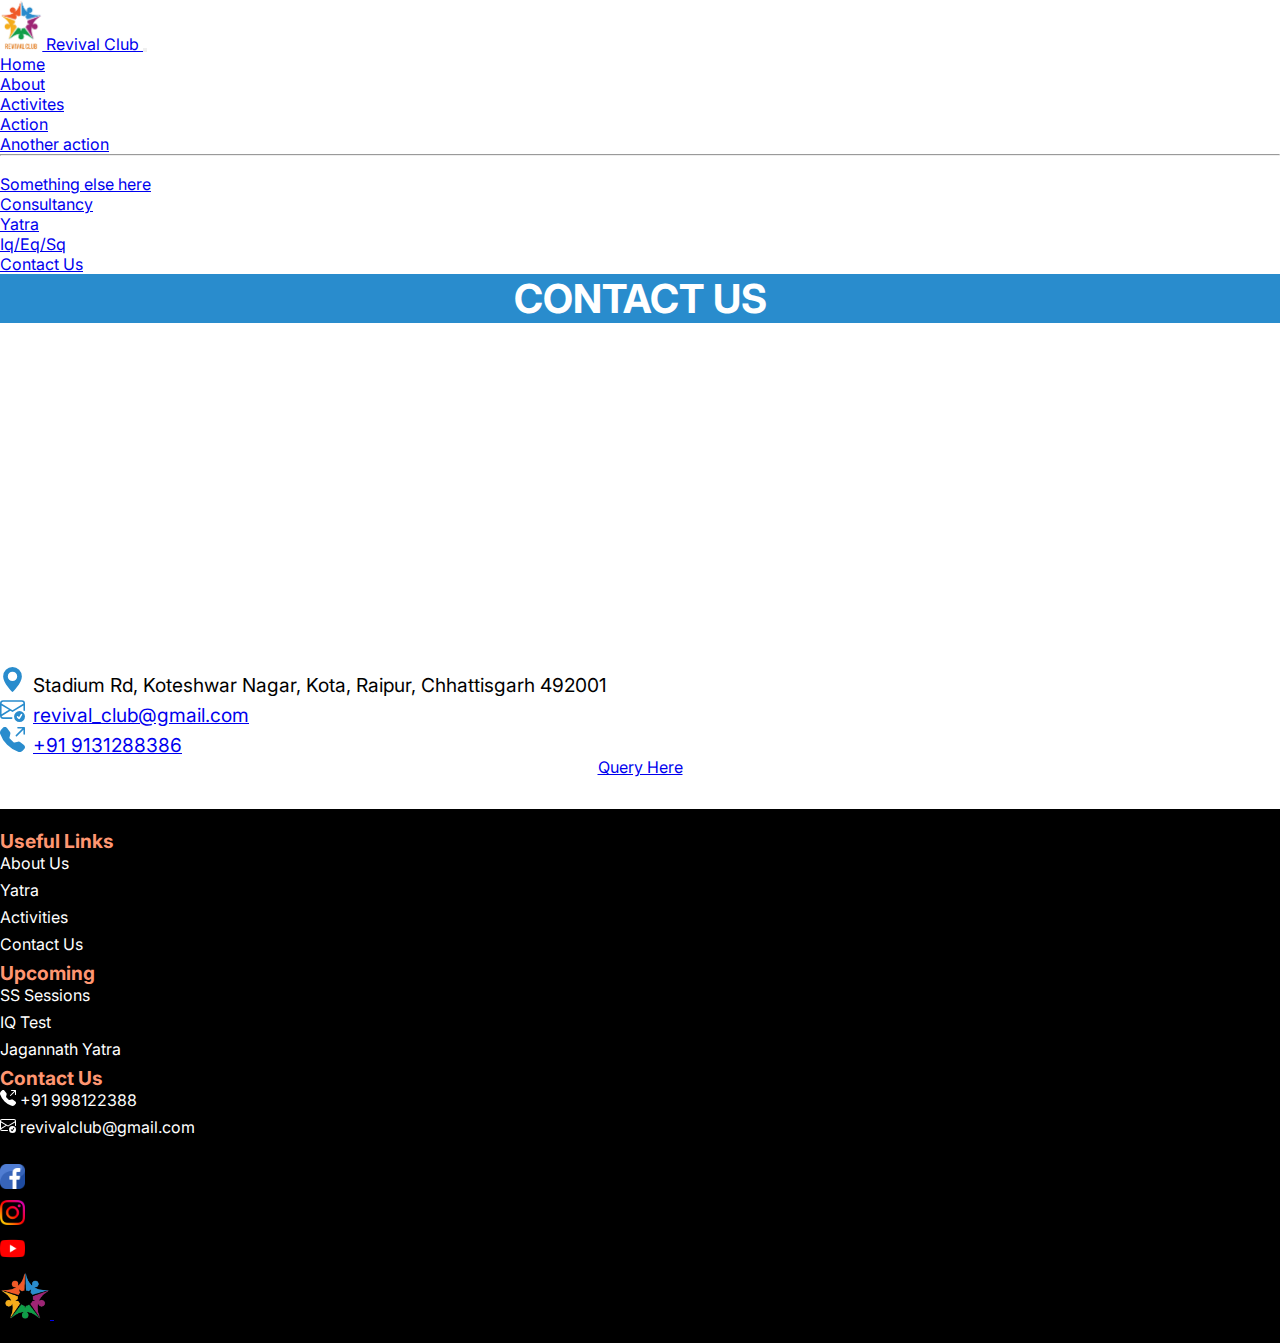
<file: contact.html>
<!doctype html>
<html lang="en">
  <head>
    <!-- Required meta tags -->
    <meta charset="utf-8">
    <meta name="viewport" content="width=device-width, initial-scale=1">
    <link rel="shortcut icon" href="./images/logo/favicon_revival_club.png" type="image/x-icon">
    <!-- Bootstrap CSS -->
    <link href="https://cdn.jsdelivr.net/npm/bootstrap@5.1.3/dist/css/bootstrap.min.css" rel="stylesheet" integrity="sha384-1BmE4kWBq78iYhFldvKuhfTAU6auU8tT94WrHftjDbrCEXSU1oBoqyl2QvZ6jIW3" crossorigin="anonymous">
    <!-- Jquery CDN -->
    <script src="https://ajax.googleapis.com/ajax/libs/jquery/3.6.0/jquery.min.js"></script>
    <!-- Font Awesome CDN -->
    <link rel="stylesheet" href="https://cdnjs.cloudflare.com/ajax/libs/font-awesome/6.1.2/css/all.min.css">    

    <link rel="stylesheet" href="./css/common.css">
    <link rel="stylesheet" href="./css/navbar.css">
    <link rel="stylesheet" href="./css/footer.css">
    <link rel="stylesheet" href="./css/contact.css">

    <title>Home - Revival Club</title>
  </head>
  <body>
    
    <!-- navbar -->
    <nav class="navbar navbar-expand-lg navbar-light bg-light">
        <div class="container-fluid">
            <a class="navbar-brand" href="./index.html">
                <img src="./images/logo/logo_revival_club.png" alt="logo_revival_club" 
               class="img-fluid logo" >&nbsp;Revival&nbsp;Club
              </a>
          <button class="navbar-toggler" type="button" data-bs-toggle="collapse" data-bs-target="#navbarSupportedContent" aria-controls="navbarSupportedContent" aria-expanded="false" aria-label="Toggle navigation">
            <span class="navbar-toggler-icon"></span>
          </button>
          <div class="collapse navbar-collapse" id="navbarSupportedContent">
            
            <ul class="navbar-nav ms-auto mb-2 mb-lg-0">
                <li class="nav-item">
                    <a class="nav-link " aria-current="page" href="./index.html">Home</a>
                </li>
                <li class="nav-item">
                    <a class="nav-link " href="./about.html">About</a>
                </li>
                <li class="nav-item dropdown">
                    <a class="nav-link dropdown-toggle" href="#" id="navbarDropdown" role="button" data-bs-toggle="dropdown" aria-expanded="false">
                      Activites
                    </a>
                <ul class="dropdown-menu" aria-labelledby="navbarDropdown">
                    <li><a class="dropdown-item" href="#">Action</a></li>
                    <li><a class="dropdown-item" href="#">Another action</a></li>
                    <li><hr class="dropdown-divider"></li>
                    <li><a class="dropdown-item" href="#">Something else here</a></li>
                </ul>
                </li>
                <li class="nav-item">
                  <a class="nav-link" href="consultancy.html">Consultancy</a>
                </li>
                <li class="nav-item">
                  <a class="nav-link" href="yatra.html">Yatra</a>
                </li>
                <li class="nav-item">
                  <a class="nav-link" href="IESq.html">Iq/Eq/Sq</a>
                </li>
                <li class="nav-item">
                    <a class="nav-link active" href="contact.html">Contact Us</a>
                </li>
            </ul>
          </div>
        </div>
    </nav>

      <div class="about py-5 px-3 px-sm-5">
          <h1 class="heading_my">Contact US</h1>

      </div>

      <div class=" mt-5 container-fluid" style="margin-bottom: 2rem;">
          
          <br><br>
          <div class="row" >
            <div class="col-12 col-sm-6 mb-2 text-center">
              <iframe src="https://www.google.com/maps/embed?pb=!1m18!1m12!1m3!1d3718.402316341652!2d81.59935421441111!3d21.255536685374846!2m3!1f0!2f0!3f0!3m2!1i1024!2i768!4f13.1!3m3!1m2!1s0x3a28df2fca48249b%3A0x558f4c717c0455b8!2sCHOICE%20NIT%20Raipur!5e0!3m2!1sen!2sin!4v1666346573962!5m2!1sen!2sin" width="500" height="300" style="border:0;" allowfullscreen="" loading="lazy" referrerpolicy="no-referrer-when-downgrade"></iframe>
            </div>
            <div class="col-12 col-sm-6 mb-2 pl-2">
              <p>
                <svg xmlns="http://www.w3.org/2000/svg" width="25" height="25" fill="#298CCD" class="bi bi-geo-alt-fill" viewBox="0 0 16 16">
                    <path d="M8 16s6-5.686 6-10A6 6 0 0 0 2 6c0 4.314 6 10 6 10zm0-7a3 3 0 1 1 0-6 3 3 0 0 1 0 6z"/>
                  </svg>&nbsp;&nbsp;<span class="contact_info">Stadium Rd, Koteshwar Nagar, Kota, Raipur, Chhattisgarh 492001</span>
              </p>

              <p>
                <svg xmlns="http://www.w3.org/2000/svg" width="25" height="25" fill="#298CCD" class="bi bi-envelope-check" viewBox="0 0 16 16">
                    <path d="M2 2a2 2 0 0 0-2 2v8.01A2 2 0 0 0 2 14h5.5a.5.5 0 0 0 0-1H2a1 1 0 0 1-.966-.741l5.64-3.471L8 9.583l7-4.2V8.5a.5.5 0 0 0 1 0V4a2 2 0 0 0-2-2H2Zm3.708 6.208L1 11.105V5.383l4.708 2.825ZM1 4.217V4a1 1 0 0 1 1-1h12a1 1 0 0 1 1 1v.217l-7 4.2-7-4.2Z"/>
                    <path d="M16 12.5a3.5 3.5 0 1 1-7 0 3.5 3.5 0 0 1 7 0Zm-1.993-1.679a.5.5 0 0 0-.686.172l-1.17 1.95-.547-.547a.5.5 0 0 0-.708.708l.774.773a.75.75 0 0 0 1.174-.144l1.335-2.226a.5.5 0 0 0-.172-.686Z"/>
                </svg>&nbsp;&nbsp;<a href="mailto:revival_club@gmail.com" 
                class="text-dark text-decoration-none contact_info">revival_club@gmail.com</a>
              </p>

              <p>
                <svg xmlns="http://www.w3.org/2000/svg" width="25" height="25" fill="#298CCD" class="bi bi-telephone-outbound-fill" viewBox="0 0 16 16">
                    <path fill-rule="evenodd" d="M1.885.511a1.745 1.745 0 0 1 2.61.163L6.29 2.98c.329.423.445.974.315 1.494l-.547 2.19a.678.678 0 0 0 .178.643l2.457 2.457a.678.678 0 0 0 .644.178l2.189-.547a1.745 1.745 0 0 1 1.494.315l2.306 1.794c.829.645.905 1.87.163 2.611l-1.034 1.034c-.74.74-1.846 1.065-2.877.702a18.634 18.634 0 0 1-7.01-4.42 18.634 18.634 0 0 1-4.42-7.009c-.362-1.03-.037-2.137.703-2.877L1.885.511zM11 .5a.5.5 0 0 1 .5-.5h4a.5.5 0 0 1 .5.5v4a.5.5 0 0 1-1 0V1.707l-4.146 4.147a.5.5 0 0 1-.708-.708L14.293 1H11.5a.5.5 0 0 1-.5-.5z"/>
                </svg>&nbsp;&nbsp;<a href="tel:+919131288386" class="text-dark text-decoration-none contact_info">+91 9131288386</a>
              </p>
              <div class="btn" style="text-align: center;"><a href="index.html#contact" class="btn btn-primary"> Query Here</a></div>
              
            </div>
          </div>
      </div>

      

      <!-- Footer -->
      <div class=" footer container-fluid">
        
         
            <div class="row">
              <div class="col-12 col-md-4 text-center">
                <h5 class="heading">Useful Links</h5>
                
                <div class="links">
                  <a  href="./about.html">About&nbsp;Us</a>
                  <br>
                  <a  href="./yatra.html">Yatra</a>
                  <br>
                  <a  href="#">Activities</a>
                  <br>
                  <a  href="contact.html">Contact&nbsp;Us</a>
                </div>


              </div>
              <div class="col-12 col-md-4 text-center">
                <h5 class="heading">Upcoming</h5>
                
                <div class="links">
                  <a  href="/index.html#eve">SS Sessions</a>
                  <br>
                  <a  href="#">IQ Test</a>
                  <br>
                  <a  href="#">Jagannath Yatra</a>
                </div>

              </div>
              <div class="col-12 col-md-4 text-center">
                <h5 class="heading">Contact Us</h5>
                
                <div class="links">
                  <a  href="tel:998122388">
                    <svg xmlns="http://www.w3.org/2000/svg" width="16" height="16" fill="currentColor" class="bi bi-telephone-outbound-fill" viewBox="0 0 16 16">
                      <path fill-rule="evenodd" d="M1.885.511a1.745 1.745 0 0 1 2.61.163L6.29 2.98c.329.423.445.974.315 1.494l-.547 2.19a.678.678 0 0 0 .178.643l2.457 2.457a.678.678 0 0 0 .644.178l2.189-.547a1.745 1.745 0 0 1 1.494.315l2.306 1.794c.829.645.905 1.87.163 2.611l-1.034 1.034c-.74.74-1.846 1.065-2.877.702a18.634 18.634 0 0 1-7.01-4.42 18.634 18.634 0 0 1-4.42-7.009c-.362-1.03-.037-2.137.703-2.877L1.885.511zM11 .5a.5.5 0 0 1 .5-.5h4a.5.5 0 0 1 .5.5v4a.5.5 0 0 1-1 0V1.707l-4.146 4.147a.5.5 0 0 1-.708-.708L14.293 1H11.5a.5.5 0 0 1-.5-.5z"/>
                    </svg>&nbsp;+91 998122388
                  </a>
                  <br>
                  <a  href="mailto:revivalclub@gmail.com">
                    <svg xmlns="http://www.w3.org/2000/svg" width="16" height="16" fill="currentColor" class="bi bi-envelope-check" viewBox="0 0 16 16">
                      <path d="M2 2a2 2 0 0 0-2 2v8.01A2 2 0 0 0 2 14h5.5a.5.5 0 0 0 0-1H2a1 1 0 0 1-.966-.741l5.64-3.471L8 9.583l7-4.2V8.5a.5.5 0 0 0 1 0V4a2 2 0 0 0-2-2H2Zm3.708 6.208L1 11.105V5.383l4.708 2.825ZM1 4.217V4a1 1 0 0 1 1-1h12a1 1 0 0 1 1 1v.217l-7 4.2-7-4.2Z"/>
                      <path d="M16 12.5a3.5 3.5 0 1 1-7 0 3.5 3.5 0 0 1 7 0Zm-1.993-1.679a.5.5 0 0 0-.686.172l-1.17 1.95-.547-.547a.5.5 0 0 0-.708.708l.774.773a.75.75 0 0 0 1.174-.144l1.335-2.226a.5.5 0 0 0-.172-.686Z"/>
                    </svg>&nbsp;revivalclub@gmail.com
                  </a>
                  <br>
                 

                  <br>
                  <ul class="nav  justify-content-center list-unstyled d-flex mt-2 social_icon">
                    <li class="ms-3"><a class="text-muted" href="#">
                        <img src="./images/icons/facebook.png" alt="facebook" style="max-height: 25px;">
                    </a></li>
                    <li class="ms-3"><a class="text-muted" href="#">
                      <img src="./images/icons/instagram.png" alt="instagram.png" style="max-height: 25px;">
                    </a></li>
                    <li class="ms-3"><a class="text-muted" href="#">
                      <img src="./images/icons/youtube.png" alt="youtube.png" style="max-height: 25px;">
                    </a></li>
                  </ul>
                </div>
              </div>
            </div>
       
          
          
          <div class=" d-flex align-items-center justify-content-center">
            <a href="./index.html" class="mb-3 me-2 mb-md-0 text-muted text-decoration-none lh-1">
              <img src="./images/logo/favicon_revival_club.png" style="max-width: 50px;" alt="logo">
            </a>
            <span class="text-muted">© 2021 Company, Inc</span>
          </div>
      
          
       
      </div>
  

    <!-- Option 1: Bootstrap Bundle with Popper -->
    <script src="https://cdn.jsdelivr.net/npm/bootstrap@5.1.3/dist/js/bootstrap.bundle.min.js" integrity="sha384-ka7Sk0Gln4gmtz2MlQnikT1wXgYsOg+OMhuP+IlRH9sENBO0LRn5q+8nbTov4+1p" crossorigin="anonymous"></script>

  </body>
</html>
</file>
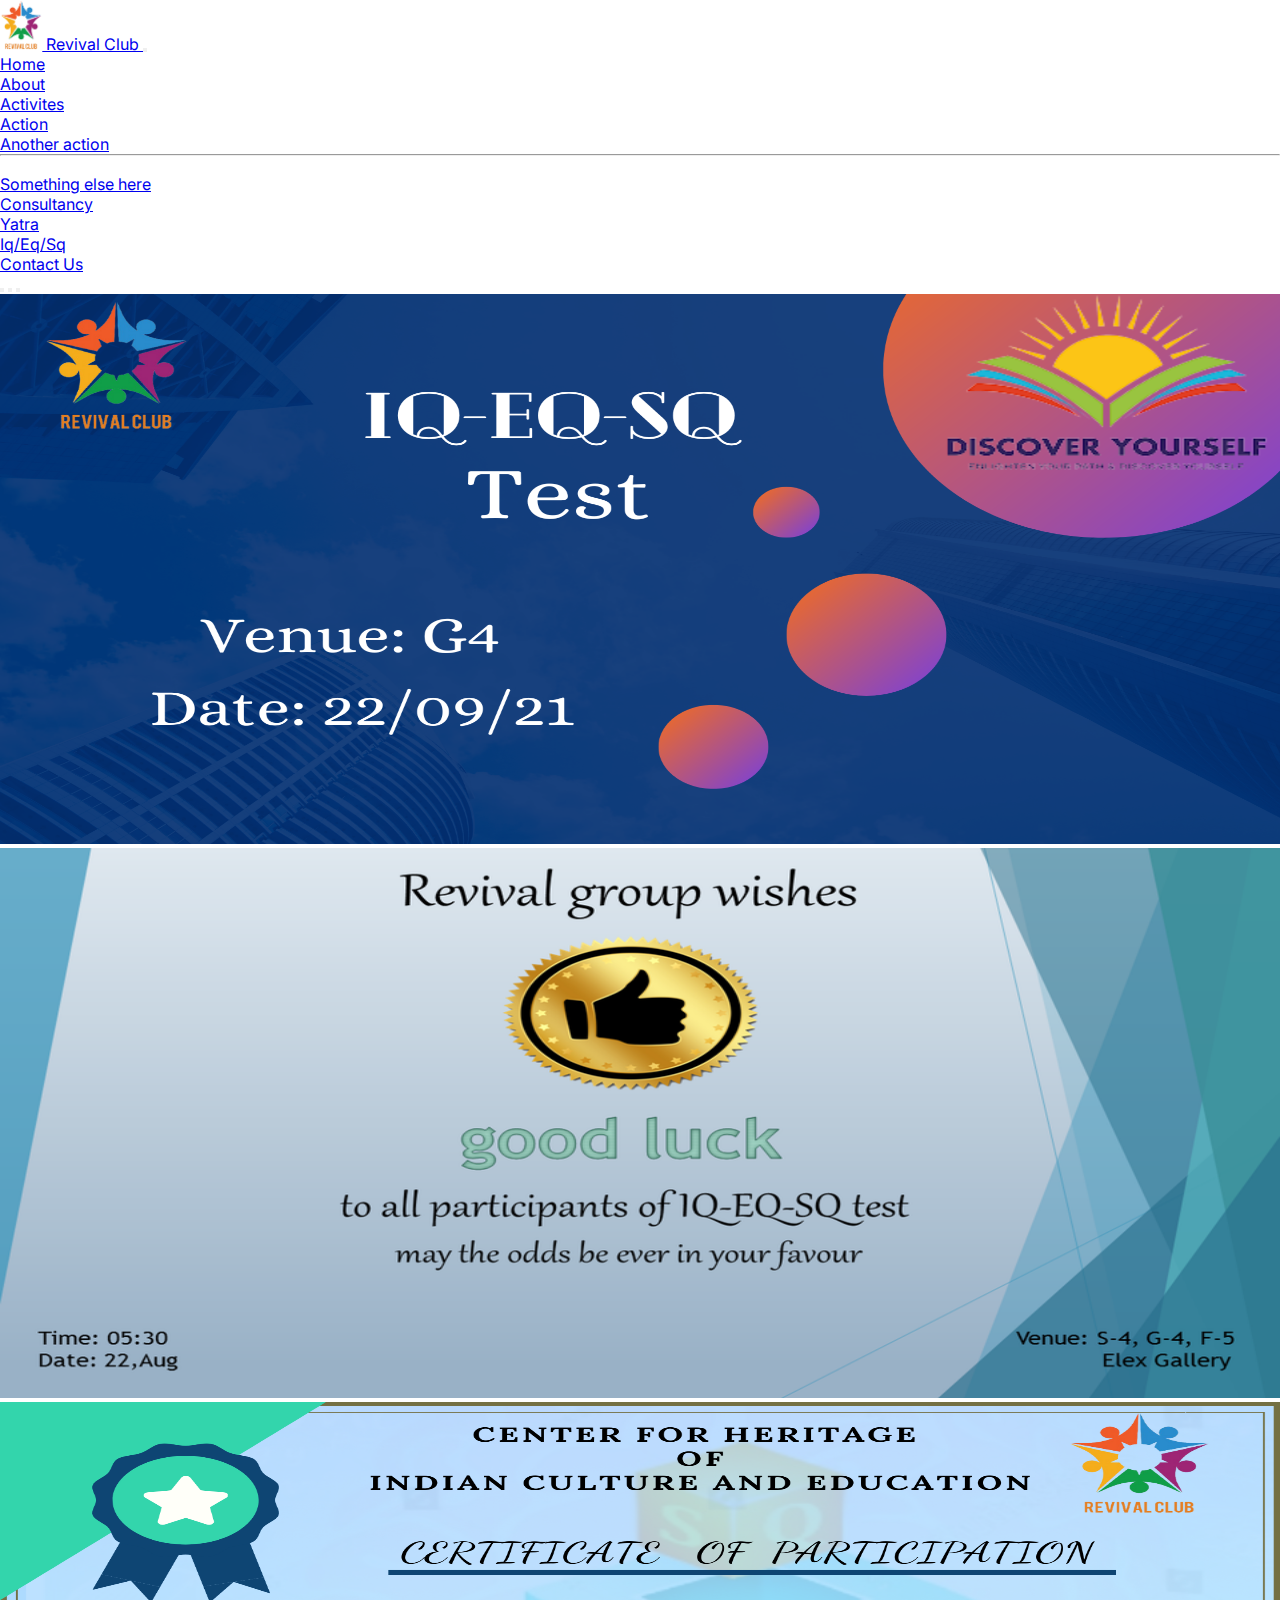
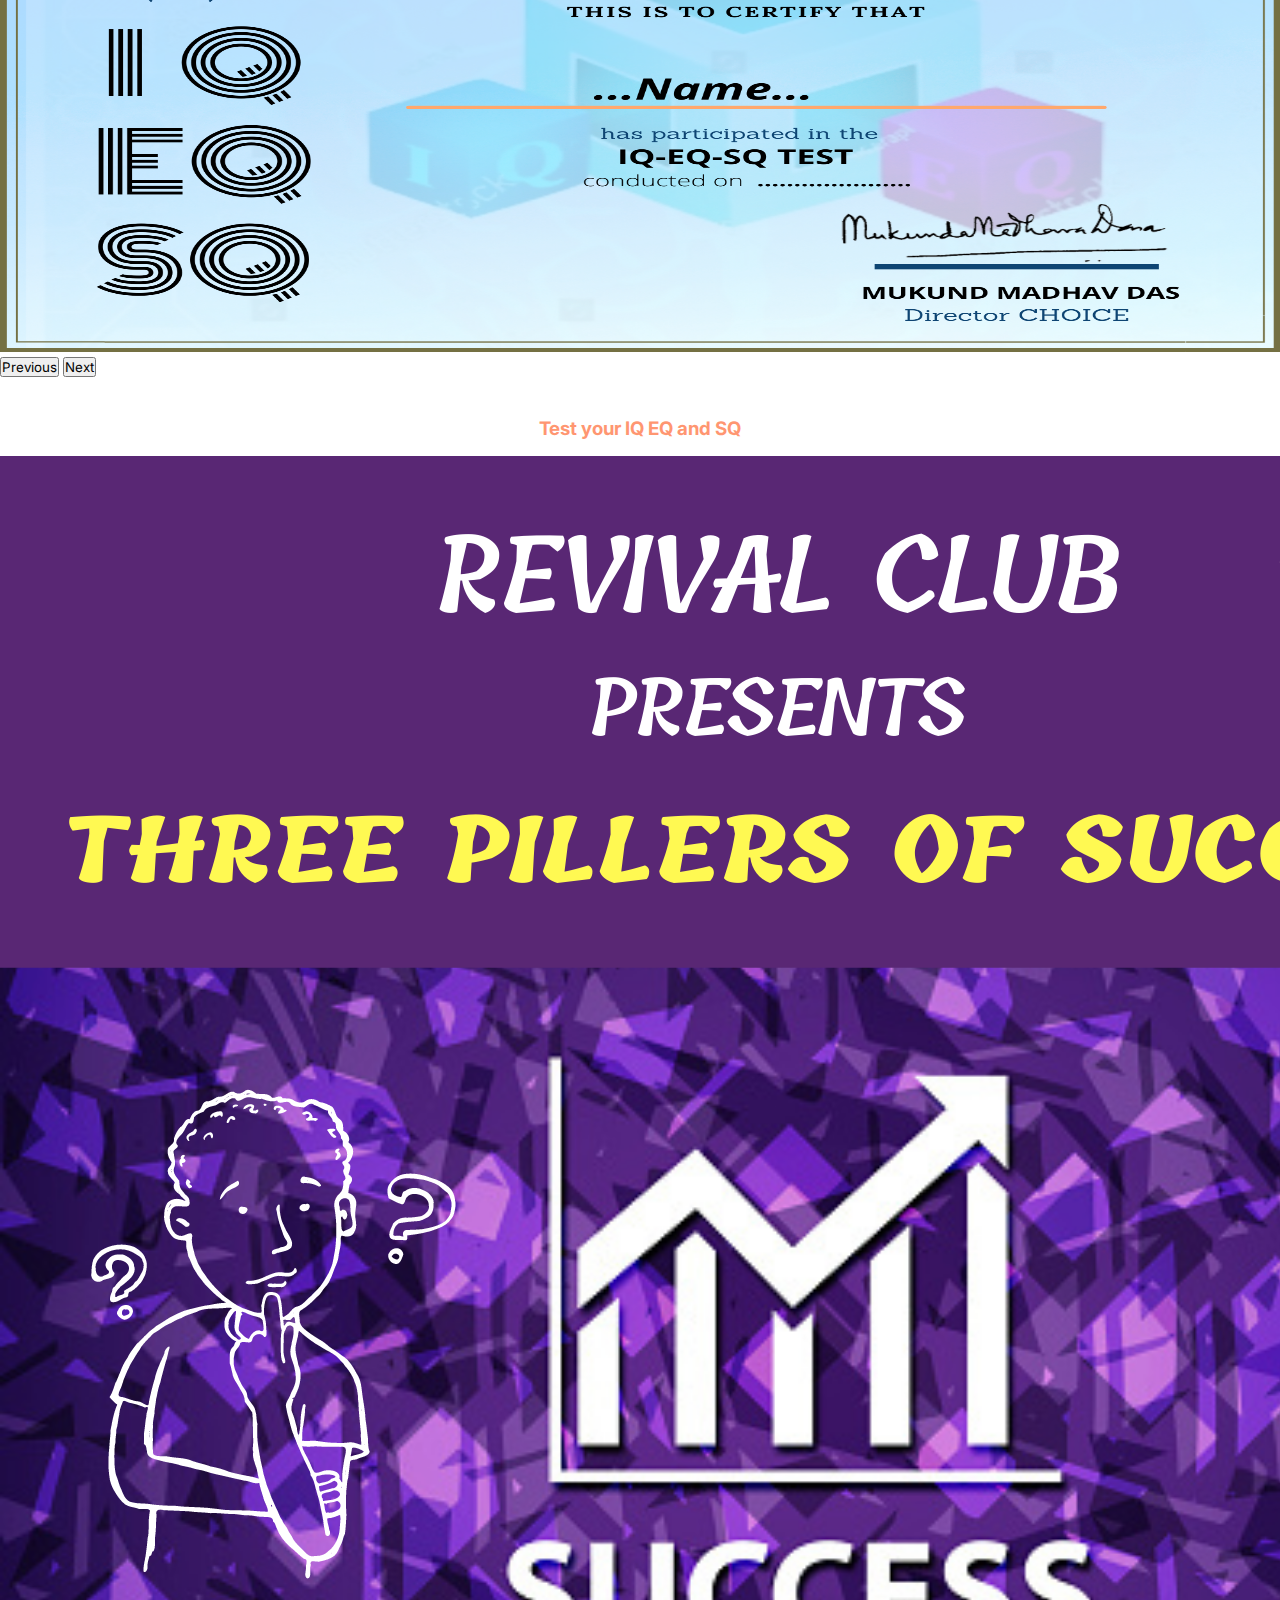
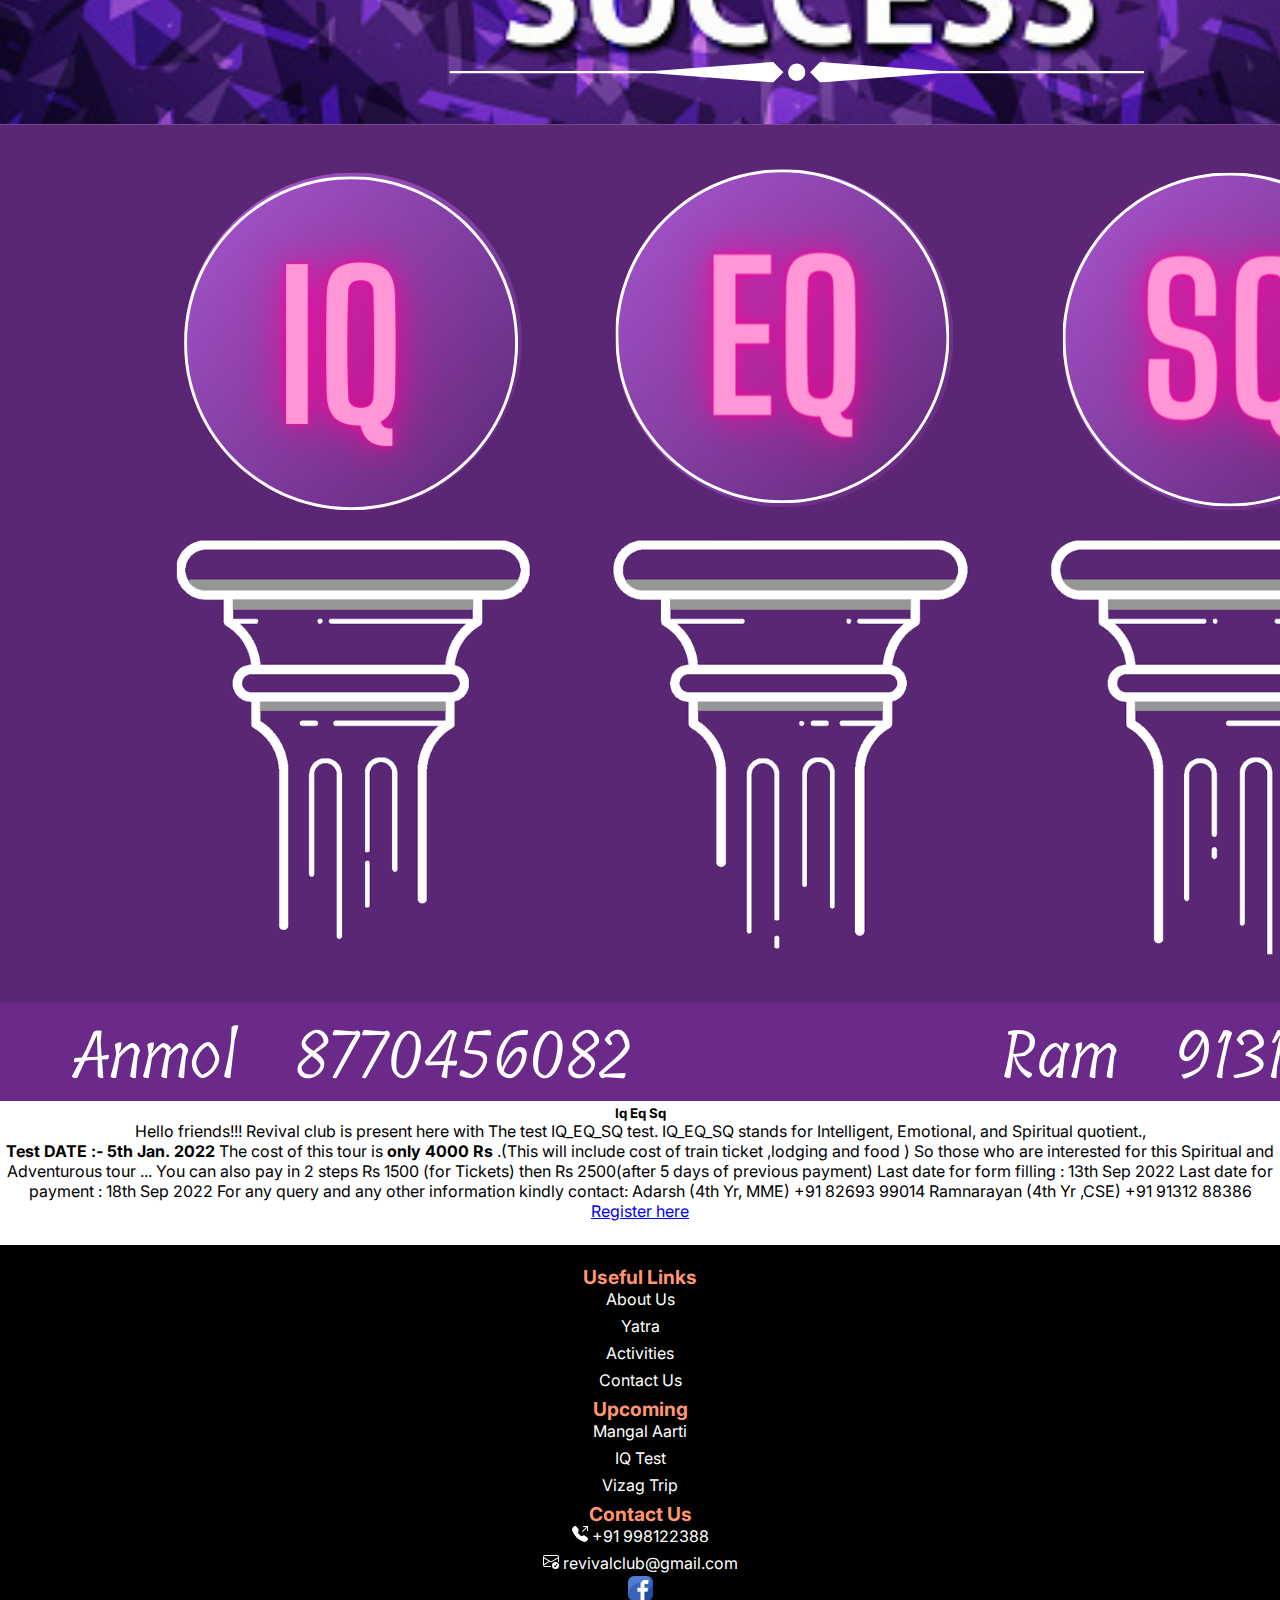
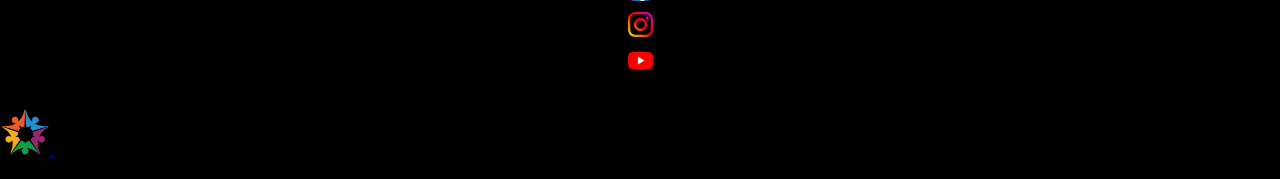
<file: IESq.html>
<!doctype html>
<html lang="en">
  <head>
    <!-- Required meta tags -->
    <meta charset="utf-8">
    <meta name="viewport" content="width=device-width, initial-scale=1">
    <link rel="shortcut icon" href="./images/logo/favicon_revival_club.png" type="image/x-icon">
    <!-- Bootstrap CSS -->
    <link href="https://cdn.jsdelivr.net/npm/bootstrap@5.1.3/dist/css/bootstrap.min.css" rel="stylesheet" integrity="sha384-1BmE4kWBq78iYhFldvKuhfTAU6auU8tT94WrHftjDbrCEXSU1oBoqyl2QvZ6jIW3" crossorigin="anonymous">
    <!-- Jquery CDN -->
    <script src="https://ajax.googleapis.com/ajax/libs/jquery/3.6.0/jquery.min.js"></script>
    <!-- Font Awesome CDN -->
    <link rel="stylesheet" href="https://cdnjs.cloudflare.com/ajax/libs/font-awesome/6.1.2/css/all.min.css">    
    <link rel="stylesheet" href="./css/common.css">
    <link rel="stylesheet" href="./css/navbar.css">
    <link rel="stylesheet" href="./css/footer.css">
    <link rel="stylesheet" href="./css/index.css">
    <link rel="stylesheet" href="./css/IESq.css">

    <title>iq_eq_sq-Revival Club</title>
  </head>
  <body>

   
<!-- navbar -->
<nav class="navbar navbar-expand-lg navbar-light bg-light">
    <div class="container-fluid">
        <a class="navbar-brand" href="./index.html">
            <img src="./images/logo/logo_revival_club.png" alt="logo_revival_club" 
           class="img-fluid logo" >&nbsp;Revival&nbsp;Club
          </a>
      <button class="navbar-toggler" type="button" data-bs-toggle="collapse" data-bs-target="#navbarSupportedContent" aria-controls="navbarSupportedContent" aria-expanded="false" aria-label="Toggle navigation">
        <span class="navbar-toggler-icon"></span>
      </button>
      <div class="collapse navbar-collapse" id="navbarSupportedContent">
        
        <ul class="navbar-nav ms-auto mb-2 mb-lg-0">
            <li class="nav-item">
                <a class="nav-link " aria-current="page" href="./index.html">Home</a>
            </li>
            <li class="nav-item">
                <a class="nav-link " href="./about.html">About</a>
            </li>
            <li class="nav-item dropdown">
                <a class="nav-link dropdown-toggle" href="#" id="navbarDropdown" role="button" data-bs-toggle="dropdown" aria-expanded="false">
                  Activites
                </a>
            <ul class="dropdown-menu" aria-labelledby="navbarDropdown">
                <li><a class="dropdown-item" href="#">Action</a></li>
                <li><a class="dropdown-item" href="#">Another action</a></li>
                <li><hr class="dropdown-divider"></li>
                <li><a class="dropdown-item" href="#">Something else here</a></li>
            </ul>
            </li>
            <li class="nav-item">
              <a class="nav-link" href="consultancy.html">Consultancy</a>
            </li>
            <li class="nav-item">
              <a class="nav-link " href="yatra.html">Yatra</a>
            </li>
            <li class="nav-item">
              <a class="nav-link active" href="IESq.html">Iq/Eq/Sq</a>
            </li>
            <li class="nav-item">
                <a class="nav-link" href="contact.html">Contact Us</a>
            </li>
        </ul>
      </div>
    </div>
</nav>

<!-- coursel -->
<div id="carouselExampleCaptions" class="carousel slide" data-bs-ride="carousel">
  <div class="carousel-indicators">
    <button type="button" data-bs-target="#carouselExampleCaptions" data-bs-slide-to="0" class="active" aria-current="true" aria-label="Slide 1"></button>
    <button type="button" data-bs-target="#carouselExampleCaptions" data-bs-slide-to="1" aria-label="Slide 2"></button>
    <button type="button" data-bs-target="#carouselExampleCaptions" data-bs-slide-to="2" aria-label="Slide 3"></button>
    <!-- <button type="button" data-bs-target="#carouselExampleCaptions" data-bs-slide-to="3" aria-label="Slide 4"></button>
    <button type="button" data-bs-target="#carouselExampleCaptions" data-bs-slide-to="4" aria-label="Slide 5"></button>
    <button type="button" data-bs-target="#carouselExampleCaptions" data-bs-slide-to="5" aria-label="Slide 6"></button> -->
  </div>
  <div class="carousel-inner">
    <div class="carousel-item active">
      <img src="./images/Iq/IQ-EQ-SQ.png" class="d-block w-100 carousel_img" alt="IQ-EQ-SQ" >
      <div class="carousel-caption d-none d-md-block">
        <!-- <h5>First slide label</h5>
        <p>Some representative placeholder content for the first slide.</p> -->
      </div>
    </div>
    <div class="carousel-item">
      <img src="./images/Iq/goodLuckI.jpg" class="d-block w-100 carousel_img" alt="img2">
      <div class="carousel-caption d-none d-md-block">
        <!-- <h5>Second slide label</h5>
        <p>Some representative placeholder content for the second slide.</p> -->
      </div>
    </div>
    <div class="carousel-item">
      <img src="./images/Iq/certificate1.png" class="d-block w-100 carousel_img" alt="img3">
      <div class="carousel-caption d-none d-md-block">
        <!-- <h5>Third slide label</h5>
        <p>Some representative placeholder content for the third slide.</p> -->
      </div>
    </div>
   
    
  </div>
  <button class="carousel-control-prev" type="button" data-bs-target="#carouselExampleCaptions" data-bs-slide="prev">
    <span class="carousel-control-prev-icon" aria-hidden="true"></span>
    <span class="visually-hidden">Previous</span>
  </button>
  <button class="carousel-control-next" type="button" data-bs-target="#carouselExampleCaptions" data-bs-slide="next">
    <span class="carousel-control-next-icon" aria-hidden="true"></span>
    <span class="visually-hidden">Next</span>
  </button>
</div>

<!-- cards -->
<section>
  <div class="div">
    <h3 style="text-align: center;color:#FF9671;padding-top: 40px; ">Test your IQ EQ and SQ</h3>
  </div>
  <div class="mt-2 container-fluid" style="margin-top: 0px;">
      
      <br><br>
      <div class="row" >
        <div class="col-12 col-sm-8 offset-sm-2 mb-3 text-center">
            <div class="card" style="max-width: 100%;">
                <div class="row g-0">
                  <div id="tripimage" class="col-md-4" >
                    <a href="./images/cards/IQ.png"><img src="./images/cards/IQ.png"
                      class="img-fluid rounded-start" alt="test" style="height: 100%;"></a>
                    
                  </div>
                  <div class="col-md-8">
                    <div class="card-body">
                      <h5 class="card-title">Iq Eq Sq</h5>
                      <p class="card-text">Hello friends!!!
                        Revival club is present here with The test IQ_EQ_SQ test. IQ_EQ_SQ stands for Intelligent, Emotional,
                        and Spiritual quotient.,<br>
                        
                        <b> Test DATE :-
                          5th Jan. 2022</b>
                        
                        The cost of this tour is <b>only 4000 Rs</b> .(This will include cost of train ticket ,lodging and food )
                        
                        So those who are interested for this Spiritual and Adventurous tour ...
                        
                        
                        
                        You can also pay in 2 steps Rs 1500 (for Tickets) then Rs 2500(after 5 days of previous payment) 
                        
                        Last date for form filling 
                        : 13th Sep 2022
                        Last date for payment 
                        : 18th Sep 2022
                        
                        For any query and any other information kindly  contact:
                        Adarsh (4th Yr, MME) 
                        +91 82693 99014
                        
                        Ramnarayan (4th Yr ,CSE)
                        +91 91312 88386</p>
                        <a href="
                            http://bit.ly/detox_to_rejuvenate" class="btn btn-primary">Register here</a>
                          
                      <!-- <p class="card-text"><small class="text-muted">Last updated 3 mins ago</small></p> -->
                    </div>
                  </div>
                </div>
            </div>
        </div>
      </div>
  </div>
  
  </div>
</section>

<!-- Footer -->
<div class=" footer container-fluid">
        
         
    <div class="row">
      <div class="col-12 col-md-4 text-center">
        <h5 class="heading">Useful Links</h5>
        
        <div class="links">
          <a  href="./about.html">About&nbsp;Us</a>
          <br>
          <a  href="./yatra.html">Yatra</a>
          <br>
          <a  href="#">Activities</a>
          <br>
          <a  href="contact.html">Contact&nbsp;Us</a>
        </div>


      </div>
      <div class="col-12 col-md-4 text-center">
        <h5 class="heading">Upcoming</h5>
        
        <div class="links">
          <a  href="#">Mangal Aarti</a>
          <br>
          <a  href="#">IQ Test</a>
          <br>
          <a  href="#">Vizag Trip</a>
        </div>

      </div>
      <div class="col-12 col-md-4 text-center">
        <h5 class="heading">Contact Us</h5>
        
        <div class="links">
          <a  href="tel:998122388">
            <svg xmlns="http://www.w3.org/2000/svg" width="16" height="16" fill="currentColor" class="bi bi-telephone-outbound-fill" viewBox="0 0 16 16">
              <path fill-rule="evenodd" d="M1.885.511a1.745 1.745 0 0 1 2.61.163L6.29 2.98c.329.423.445.974.315 1.494l-.547 2.19a.678.678 0 0 0 .178.643l2.457 2.457a.678.678 0 0 0 .644.178l2.189-.547a1.745 1.745 0 0 1 1.494.315l2.306 1.794c.829.645.905 1.87.163 2.611l-1.034 1.034c-.74.74-1.846 1.065-2.877.702a18.634 18.634 0 0 1-7.01-4.42 18.634 18.634 0 0 1-4.42-7.009c-.362-1.03-.037-2.137.703-2.877L1.885.511zM11 .5a.5.5 0 0 1 .5-.5h4a.5.5 0 0 1 .5.5v4a.5.5 0 0 1-1 0V1.707l-4.146 4.147a.5.5 0 0 1-.708-.708L14.293 1H11.5a.5.5 0 0 1-.5-.5z"/>
            </svg>&nbsp;+91 998122388
          </a>
          <br>
          <a  href="mailto:revivalclub@gmail.com">
            <svg xmlns="http://www.w3.org/2000/svg" width="16" height="16" fill="currentColor" class="bi bi-envelope-check" viewBox="0 0 16 16">
              <path d="M2 2a2 2 0 0 0-2 2v8.01A2 2 0 0 0 2 14h5.5a.5.5 0 0 0 0-1H2a1 1 0 0 1-.966-.741l5.64-3.471L8 9.583l7-4.2V8.5a.5.5 0 0 0 1 0V4a2 2 0 0 0-2-2H2Zm3.708 6.208L1 11.105V5.383l4.708 2.825ZM1 4.217V4a1 1 0 0 1 1-1h12a1 1 0 0 1 1 1v.217l-7 4.2-7-4.2Z"/>
              <path d="M16 12.5a3.5 3.5 0 1 1-7 0 3.5 3.5 0 0 1 7 0Zm-1.993-1.679a.5.5 0 0 0-.686.172l-1.17 1.95-.547-.547a.5.5 0 0 0-.708.708l.774.773a.75.75 0 0 0 1.174-.144l1.335-2.226a.5.5 0 0 0-.172-.686Z"/>
            </svg>&nbsp;revivalclub@gmail.com
          </a>
          <br>
         

          <br>
          <ul class="nav  justify-content-center list-unstyled d-flex mt-2 social_icon">
            <li class="ms-3"><a class="text-muted" href="#">
                <img src="./images/icons/facebook.png" alt="facebook" style="max-height: 25px;">
            </a></li>
            <li class="ms-3"><a class="text-muted" href="#">
              <img src="./images/icons/instagram.png" alt="instagram.png" style="max-height: 25px;">
            </a></li>
            <li class="ms-3"><a class="text-muted" href="#">
              <img src="./images/icons/youtube.png" alt="youtube.png" style="max-height: 25px;">
            </a></li>
          </ul>
        </div>
      </div>
    </div>

  
  
  <div class=" d-flex align-items-center justify-content-center">
    <a href="./index.html" class="mb-3 me-2 mb-md-0 text-muted text-decoration-none lh-1">
      <img src="./images/logo/favicon_revival_club.png" style="max-width: 50px;" alt="logo">
    </a>
    <span class="text-muted">© 2021 Company, Inc</span>
  </div>

  

</div>


<!-- Option 1: Bootstrap Bundle with Popper -->
<script src="https://cdn.jsdelivr.net/npm/bootstrap@5.1.3/dist/js/bootstrap.bundle.min.js" integrity="sha384-ka7Sk0Gln4gmtz2MlQnikT1wXgYsOg+OMhuP+IlRH9sENBO0LRn5q+8nbTov4+1p" crossorigin="anonymous"></script>

</body>
</html>
</file>
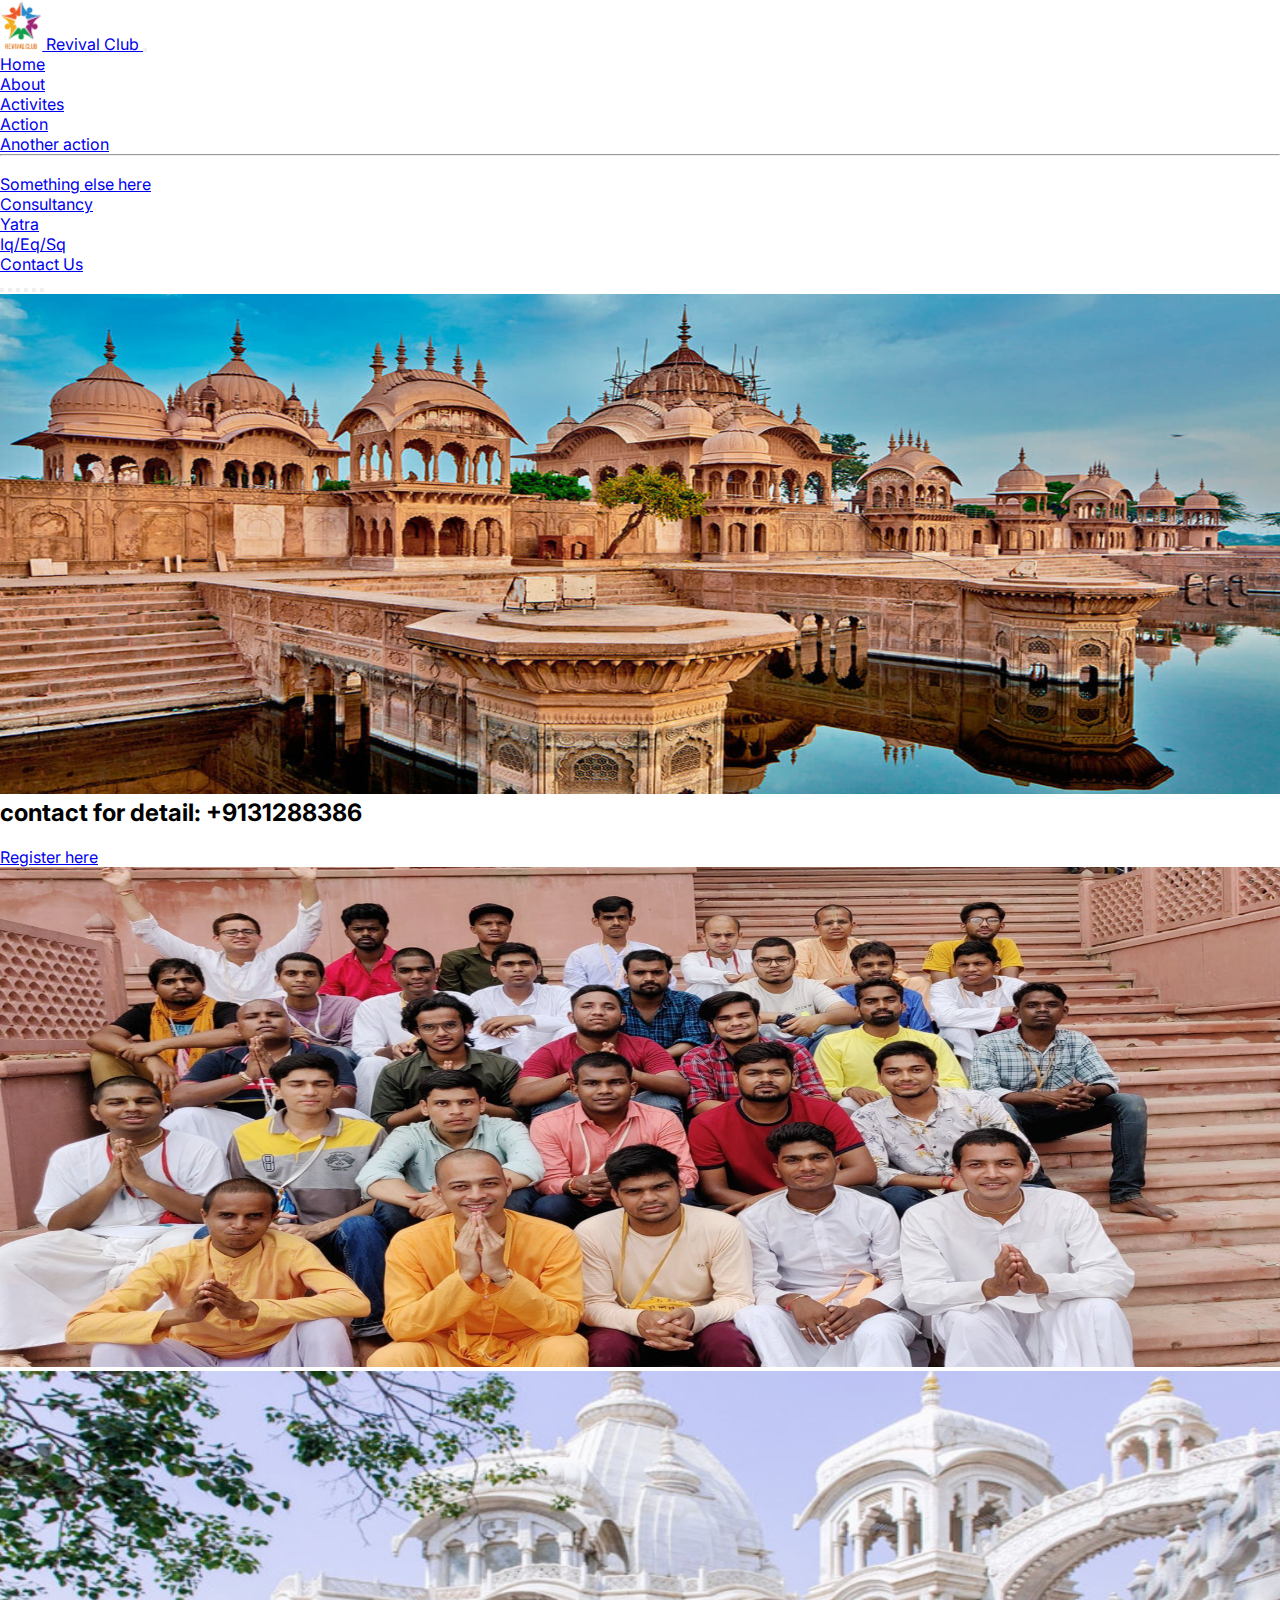
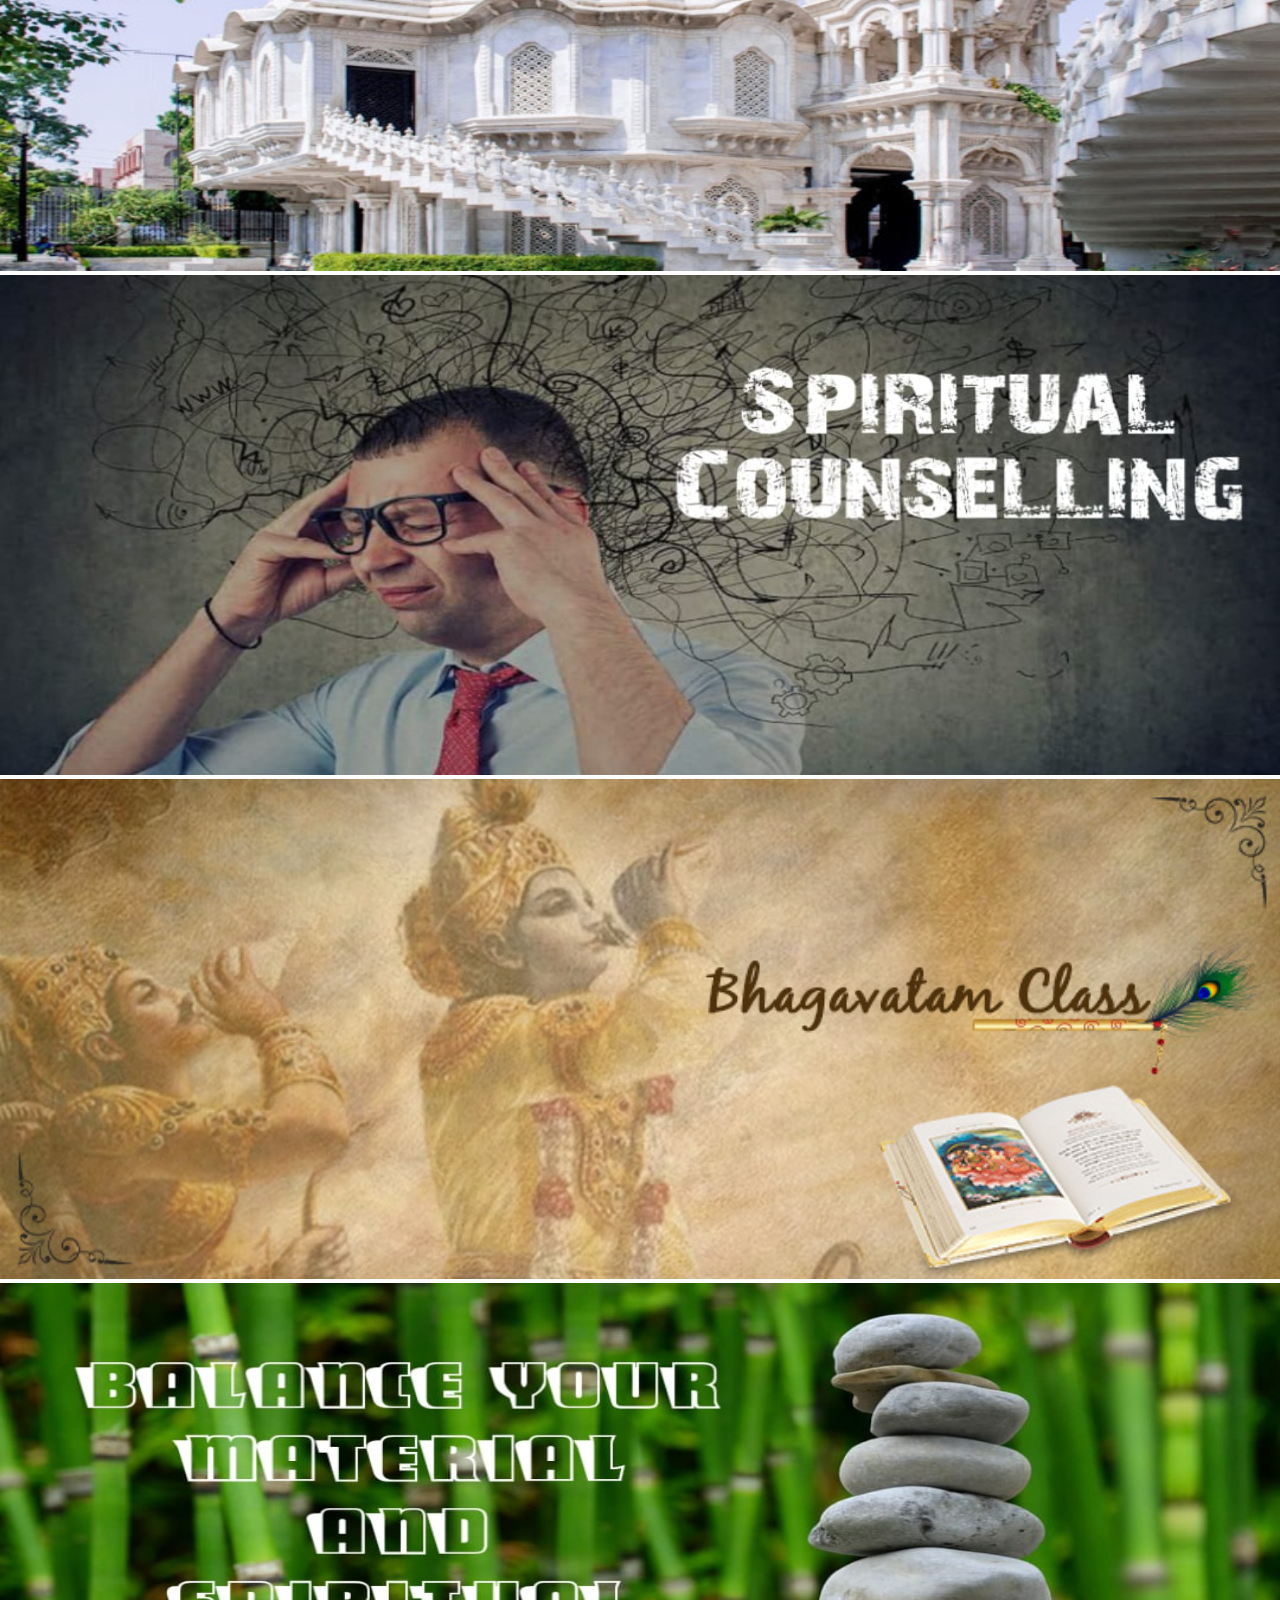
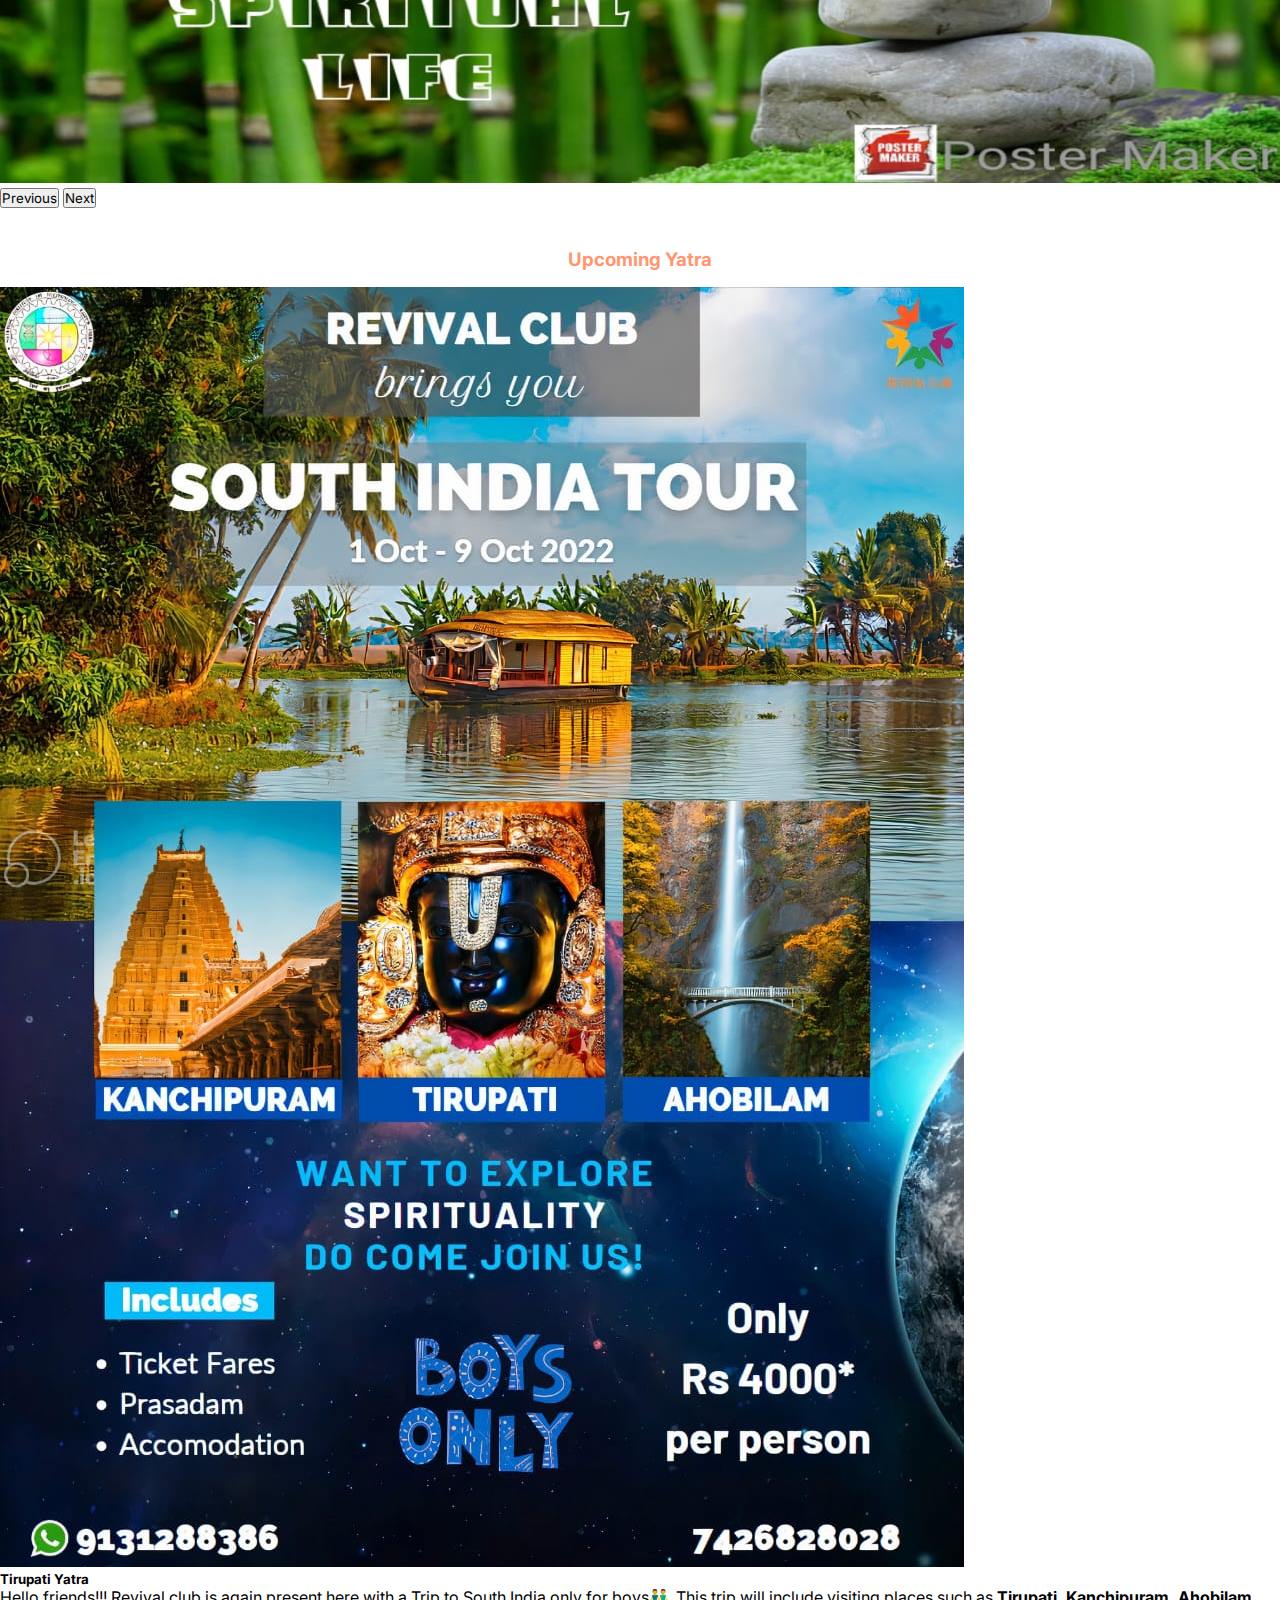
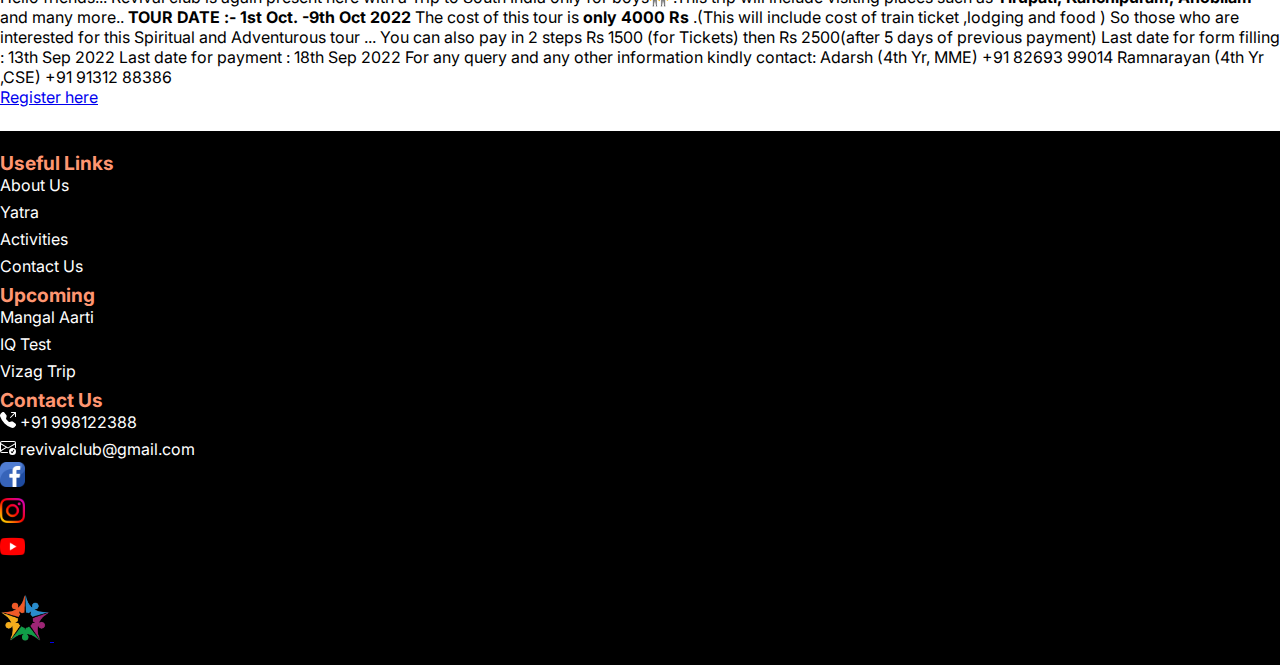
<file: yatra.html>
<!doctype html>
<html lang="en">
  <head>
    <!-- Required meta tags -->
    <meta charset="utf-8">
    <meta name="viewport" content="width=device-width, initial-scale=1">
    <link rel="shortcut icon" href="./images/logo/favicon_revival_club.png" type="image/x-icon">
    <!-- Bootstrap CSS -->
    <link href="https://cdn.jsdelivr.net/npm/bootstrap@5.1.3/dist/css/bootstrap.min.css" rel="stylesheet" integrity="sha384-1BmE4kWBq78iYhFldvKuhfTAU6auU8tT94WrHftjDbrCEXSU1oBoqyl2QvZ6jIW3" crossorigin="anonymous">
    <!-- Jquery CDN -->
    <script src="https://ajax.googleapis.com/ajax/libs/jquery/3.6.0/jquery.min.js"></script>
    <!-- Font Awesome CDN -->
    <link rel="stylesheet" href="https://cdnjs.cloudflare.com/ajax/libs/font-awesome/6.1.2/css/all.min.css">    

    <link rel="stylesheet" href="./css/common.css">
    <link rel="stylesheet" href="./css/navbar.css">
    <link rel="stylesheet" href="./css/footer.css">
    <link rel="stylesheet" href="./css/contact.css">
    <link rel="stylesheet" href="./css/yatra.css">

    <title>Yatra - Revival Club</title>
  </head>
  <body>
    
    <!-- navbar -->
    <nav class="navbar navbar-expand-lg navbar-light bg-light" >
        <div class="container-fluid">
            <a class="navbar-brand" href="./index.html">
                <img src="./images/logo/logo_revival_club.png" alt="logo_revival_club" 
               class="img-fluid logo" >&nbsp;Revival&nbsp;Club
              </a>
          <button class="navbar-toggler" type="button" data-bs-toggle="collapse" data-bs-target="#navbarSupportedContent" aria-controls="navbarSupportedContent" aria-expanded="false" aria-label="Toggle navigation">
            <span class="navbar-toggler-icon"></span>
          </button>
          <div class="collapse navbar-collapse" id="navbarSupportedContent">
            
            <ul class="navbar-nav ms-auto mb-2 mb-lg-0">
                <li class="nav-item">
                    <a class="nav-link " aria-current="page" href="./index.html">Home</a>
                </li>
                <li class="nav-item">
                    <a class="nav-link " href="./about.html">About</a>
                </li>
                <li class="nav-item dropdown">
                    <a class="nav-link dropdown-toggle" href="#" id="navbarDropdown" role="button" data-bs-toggle="dropdown" aria-expanded="false">
                      Activites
                    </a>
                <ul class="dropdown-menu" aria-labelledby="navbarDropdown">
                    <li><a class="dropdown-item" href="#">Action</a></li>
                    <li><a class="dropdown-item" href="#">Another action</a></li>
                    <li><hr class="dropdown-divider"></li>
                    <li><a class="dropdown-item" href="#">Something else here</a></li>
                </ul>
                </li>
                <li class="nav-item">
                  <a class="nav-link" href="consultancy.html">Consultancy</a>
                </li>
                <li class="nav-item">
                  <a class="nav-link active" href="yatra.html">Yatra</a>
                </li>
                <li class="nav-item">
                  <a class="nav-link" href="IESq.html">Iq/Eq/Sq</a>
                </li>
                <li class="nav-item">
                    <a class="nav-link" href="contact.html">Contact Us</a>
                </li>
            </ul>
          </div>
        </div>
    </nav>

     <!-- coursel -->
     <div id="carouselExampleCaptions" class="carousel slide" data-bs-ride="carousel">
      <div class="carousel-indicators">
        <button type="button" data-bs-target="#carouselExampleCaptions" data-bs-slide-to="0" class="active" aria-current="true" aria-label="Slide 1"></button>
        <button type="button" data-bs-target="#carouselExampleCaptions" data-bs-slide-to="1" aria-label="Slide 2"></button>
        <button type="button" data-bs-target="#carouselExampleCaptions" data-bs-slide-to="2" aria-label="Slide 3"></button>
        <button type="button" data-bs-target="#carouselExampleCaptions" data-bs-slide-to="3" aria-label="Slide 4"></button>
        <button type="button" data-bs-target="#carouselExampleCaptions" data-bs-slide-to="4" aria-label="Slide 5"></button>
        <button type="button" data-bs-target="#carouselExampleCaptions" data-bs-slide-to="5" aria-label="Slide 6"></button>
      </div>
      <div class="carousel-inner">
        <div class="carousel-item active">
          <img src="./images/yatra/yatra2.png" class="d-block w-100 carousel_img" alt="chanting">
          <div class="carousel-caption d-none d-md-block">
            <!-- <h5>First slide label</h5>
            <p>Some representative placeholder content for the first slide.</p> -->
            <div class="right" >
                <h2>contact for detail: +9131288386</h2><br>
                <a href="http://bit.ly/detox_to_rejuvenate" class="btn btn-primary">Register here</a>

            </div>
          </div>
        </div>
        <div class="carousel-item">
          <img src="./images/yatra/yatra1.png" class="d-block w-100 carousel_img" alt="img2">
          <div class="carousel-caption d-none d-md-block">
            <!-- <h5>Second slide label</h5>
            <p>Some representative placeholder content for the second slide.</p> -->
          </div>
        </div>
        <div class="carousel-item">
          <img src="./images/yatra/Yatra.png" class="d-block w-100 carousel_img" alt="img3">
          <div class="carousel-caption d-none d-md-block">
            <!-- <h5>Third slide label</h5>
            <p>Some representative placeholder content for the third slide.</p> -->
          </div>
        </div>
        <div class="carousel-item">
          <img src="./images/carousel/counselling.jpg" class="d-block w-100 carousel_img" alt="img4">
          <div class="carousel-caption d-none d-md-block">
            <!-- <h5>Fourth slide label</h5>
            <p>Some representative placeholder content for the fourth slide.</p> -->
          </div>
        </div>
        <div class="carousel-item">
          <img src="./images/carousel/bhagvatam.jpg" class="d-block w-100 carousel_img" alt="img5">
          <div class="carousel-caption d-none d-md-block">
            <!-- <h5>Fifth slide label</h5>
            <p>Some representative placeholder content for the fifth slide.</p> -->
          </div>
        </div>
        <div class="carousel-item">
          <img src="./images/carousel/Balancing life.jpg" class="d-block w-100 carousel_img" alt="img6">
          <div class="carousel-caption d-none d-md-block">
            <!-- <h5>Sixth slide label</h5>
            <p>Some representative placeholder content for the sixth slide.</p> -->
          </div>
        </div>
      </div>
      <button class="carousel-control-prev" type="button" data-bs-target="#carouselExampleCaptions" data-bs-slide="prev">
        <span class="carousel-control-prev-icon" aria-hidden="true"></span>
        <span class="visually-hidden">Previous</span>
      </button>
      <button class="carousel-control-next" type="button" data-bs-target="#carouselExampleCaptions" data-bs-slide="next">
        <span class="carousel-control-next-icon" aria-hidden="true"></span>
        <span class="visually-hidden">Next</span>
      </button>
    </div>

    <!-- cards -->
    <section>
      <div class="div">
        <h3 style="text-align: center;color:#FF9671;padding-top: 40px; ">Upcoming Yatra</h3>
      </div>
      <div class="mt-2 container-fluid" style="margin-top: 0px;">
          
          <br><br>
          <div class="row" >
            <div class="col-12 col-sm-8 offset-sm-2 mb-3 text-center">
                <div class="card" style="max-width: 100%;">
                    <div class="row g-0">
                      <div id="tripimage" class="col-md-4" >
                        <a href="./images/cards/Tirupati.jpg"><img src="./images/cards/Tirupati.jpg"
                          class="img-fluid rounded-start" alt="test" style="height: 100%;"></a>
                        
                      </div>
                      <div class="col-md-8">
                        <div class="card-body">
                          <h5 class="card-title">Tirupati Yatra</h5>
                          <p class="card-text">Hello friends!!!
                            Revival club is again present here with a Trip to  South India only for boys👬 .This trip will include visiting places such as 
                           <b> Tirupati, 
                            Kanchipuram,        
                            Ahobilam </b>
                            and many more..
                            
                            <b> TOUR DATE :-
                              1st Oct. -9th Oct  2022</b>
                            
                            The cost of this tour is <b>only 4000 Rs</b> .(This will include cost of train ticket ,lodging and food )
                            
                            So those who are interested for this Spiritual and Adventurous tour ...
                            
                            
                            
                            You can also pay in 2 steps Rs 1500 (for Tickets) then Rs 2500(after 5 days of previous payment) 
                            
                            Last date for form filling 
                            : 13th Sep 2022
                            Last date for payment 
                            : 18th Sep 2022
                            
                            For any query and any other information kindly  contact:
                            Adarsh (4th Yr, MME) 
                            +91 82693 99014
                            
                            Ramnarayan (4th Yr ,CSE)
                            +91 91312 88386</p>
                            <a href="
                                http://bit.ly/detox_to_rejuvenate" class="btn btn-primary">Register here</a>
                              
                          <!-- <p class="card-text"><small class="text-muted">Last updated 3 mins ago</small></p> -->
                        </div>
                      </div>
                    </div>
                </div>
            </div>
          </div>
      </div>
      
      </div>
    </section>

      <!-- Footer -->
      <div class=" footer container-fluid">
        
         
            <div class="row">
              <div class="col-12 col-md-4 text-center">
                <h5 class="heading">Useful Links</h5>
                
                <div class="links">
                  <a  href="./about.html">About&nbsp;Us</a>
                  <br>
                  <a  href="./yatra.html">Yatra</a>
                  <br>
                  <a  href="#">Activities</a>
                  <br>
                  <a  href="contact.html">Contact&nbsp;Us</a>
                </div>


              </div>
              <div class="col-12 col-md-4 text-center">
                <h5 class="heading">Upcoming</h5>
                
                <div class="links">
                  <a  href="#">Mangal Aarti</a>
                  <br>
                  <a  href="#">IQ Test</a>
                  <br>
                  <a  href="#">Vizag Trip</a>
                </div>

              </div>
              <div class="col-12 col-md-4 text-center">
                <h5 class="heading">Contact Us</h5>
                
                <div class="links">
                  <a  href="tel:998122388">
                    <svg xmlns="http://www.w3.org/2000/svg" width="16" height="16" fill="currentColor" class="bi bi-telephone-outbound-fill" viewBox="0 0 16 16">
                      <path fill-rule="evenodd" d="M1.885.511a1.745 1.745 0 0 1 2.61.163L6.29 2.98c.329.423.445.974.315 1.494l-.547 2.19a.678.678 0 0 0 .178.643l2.457 2.457a.678.678 0 0 0 .644.178l2.189-.547a1.745 1.745 0 0 1 1.494.315l2.306 1.794c.829.645.905 1.87.163 2.611l-1.034 1.034c-.74.74-1.846 1.065-2.877.702a18.634 18.634 0 0 1-7.01-4.42 18.634 18.634 0 0 1-4.42-7.009c-.362-1.03-.037-2.137.703-2.877L1.885.511zM11 .5a.5.5 0 0 1 .5-.5h4a.5.5 0 0 1 .5.5v4a.5.5 0 0 1-1 0V1.707l-4.146 4.147a.5.5 0 0 1-.708-.708L14.293 1H11.5a.5.5 0 0 1-.5-.5z"/>
                    </svg>&nbsp;+91 998122388
                  </a>
                  <br>
                  <a  href="mailto:revivalclub@gmail.com">
                    <svg xmlns="http://www.w3.org/2000/svg" width="16" height="16" fill="currentColor" class="bi bi-envelope-check" viewBox="0 0 16 16">
                      <path d="M2 2a2 2 0 0 0-2 2v8.01A2 2 0 0 0 2 14h5.5a.5.5 0 0 0 0-1H2a1 1 0 0 1-.966-.741l5.64-3.471L8 9.583l7-4.2V8.5a.5.5 0 0 0 1 0V4a2 2 0 0 0-2-2H2Zm3.708 6.208L1 11.105V5.383l4.708 2.825ZM1 4.217V4a1 1 0 0 1 1-1h12a1 1 0 0 1 1 1v.217l-7 4.2-7-4.2Z"/>
                      <path d="M16 12.5a3.5 3.5 0 1 1-7 0 3.5 3.5 0 0 1 7 0Zm-1.993-1.679a.5.5 0 0 0-.686.172l-1.17 1.95-.547-.547a.5.5 0 0 0-.708.708l.774.773a.75.75 0 0 0 1.174-.144l1.335-2.226a.5.5 0 0 0-.172-.686Z"/>
                    </svg>&nbsp;revivalclub@gmail.com
                  </a>
                  <br>
                 

                  <br>
                  <ul class="nav  justify-content-center list-unstyled d-flex mt-2 social_icon">
                    <li class="ms-3"><a class="text-muted" href="#">
                        <img src="./images/icons/facebook.png" alt="facebook" style="max-height: 25px;">
                    </a></li>
                    <li class="ms-3"><a class="text-muted" href="#">
                      <img src="./images/icons/instagram.png" alt="instagram.png" style="max-height: 25px;">
                    </a></li>
                    <li class="ms-3"><a class="text-muted" href="#">
                      <img src="./images/icons/youtube.png" alt="youtube.png" style="max-height: 25px;">
                    </a></li>
                  </ul>
                </div>
              </div>
            </div>
       
          
          
          <div class=" d-flex align-items-center justify-content-center">
            <a href="./index.html" class="mb-3 me-2 mb-md-0 text-muted text-decoration-none lh-1">
              <img src="./images/logo/favicon_revival_club.png" style="max-width: 50px;" alt="logo">
            </a>
            <span class="text-muted">© 2021 Company, Inc</span>
          </div>
      
          
       
      </div>
  

    <!-- Option 1: Bootstrap Bundle with Popper -->
    <script src="https://cdn.jsdelivr.net/npm/bootstrap@5.1.3/dist/js/bootstrap.bundle.min.js" integrity="sha384-ka7Sk0Gln4gmtz2MlQnikT1wXgYsOg+OMhuP+IlRH9sENBO0LRn5q+8nbTov4+1p" crossorigin="anonymous"></script>

  </body>
</html>
</file>
<file: css/common.css>
/* This css file is common for all the files */
@import url('https://fonts.googleapis.com/css2?family=Inter:wght@100;200;300;400;500;600;700&display=swap');
*{
    box-sizing: border-box;
    padding: 0px;
    margin: 0px;
    font-family: 'Inter', sans-serif !important;
}
body{
    /* max-width: 1800px;
    margin: auto; */
    font-family: 'Inter', sans-serif !important;
}
</file>
<file: css/navbar.css>
.navbar-brand .logo{
    max-height: 50px;

}
</file>
<file: css/footer.css>
.footer{
    background-color: black;
    padding-top: 20px ;
    padding-bottom: 20px ;
}
.footer .heading{
    font-family: 'Inter' !important;
    font-size: 1.2rem !important;
    color: #FF9671;
    font-weight: 700;
}
.links a{
    text-decoration: none;
    color: white;
    font-family: 'Inter' !important;
    display: inline-block;
    margin-bottom: 5px;
    border-bottom: 2px solid black;
}

.links a:hover{
    
    border-bottom: 2px solid #FF9671;
}

.social_icon a:hover{
    transition: 0.7s;
}
.social_icon a:hover{
   
    border-bottom: 2px solid black;
    -ms-transform: rotate(360deg) scale(1.07); /* IE 9 */
  transform: rotate(360deg) scale(1.07);
    /* transform: scale(1.07); */
}
</file>
<file: css/index.css>
.carousel_img{
    width: 100%;
    height: 550px;
    
}
.events .heading{
    font-family: 'Inter' !important;
    font-size: 2.5rem !important;
    color: #FF9671;
    font-weight: 700;
    text-transform: uppercase;
}

.activity .card:hover{
    transition: 0.3s all linear;
}

.activity .card:hover{
    border: 1px solid black;
    box-shadow: 1px 2px 5px grey;
    transform: scale(1.02);
}
#imagehover1:hover{
    
    border: 1px solid black;
    cursor: pointer;
    
}
.contact{
    margin-bottom: -2.5rem;
    border-top: 0.001px solid rgb(226, 223, 223);
}

element.style {
    /* margin-bottom: 1rem; */
}
.text-center {
    text-align: center!important;
}
.mt-5 {
    margin-top: 3rem!important;
    margin-bottom: 1rem;
}
</file>
<file: css/contact.css>
.about{
    background-color: #298CCD;
    display: flex;
    justify-content: center;
    align-items: center;
    align-self: center;
}
.about .heading_my{
    font-family: 'Inter' !important;
    font-size: 2.5rem !important;
    color: white;
    font-weight: 700;
    text-transform: uppercase;
}
.description{
    /* padding: 10px; */
   
   text-align: center;
}

.contact_info{
    font-family: 'Inter' !important;
    font-size: 1.2rem !important;

}
</file>
<file: css/yatra.css>
.carousel_img{
    width: 100%;
    height: 500px;
    
}
#tripimage:hover{
    transition: 0.3s all linear;
    /* border: 1px solid black; */
    box-shadow: 1px 2px 5px grey;
    transform: scale(1.02);
}
.mt-2 {
    margin-top: -1.5rem!important;
    margin-bottom: 1.5rem;
}
</file>
<file: css/IESq.css>
.carousel slide{
    width: 100%;
    height: 600px;
}
.mt-2 {
    margin-top: -1.5rem!important;
    margin-bottom: 1.5rem;
}
#tripimage:hover{
    transition: 0.3s all linear;
    /* border: 1px solid black; */
    box-shadow: 1px 2px 5px grey;
    transform: scale(1.02);
}
</file>
